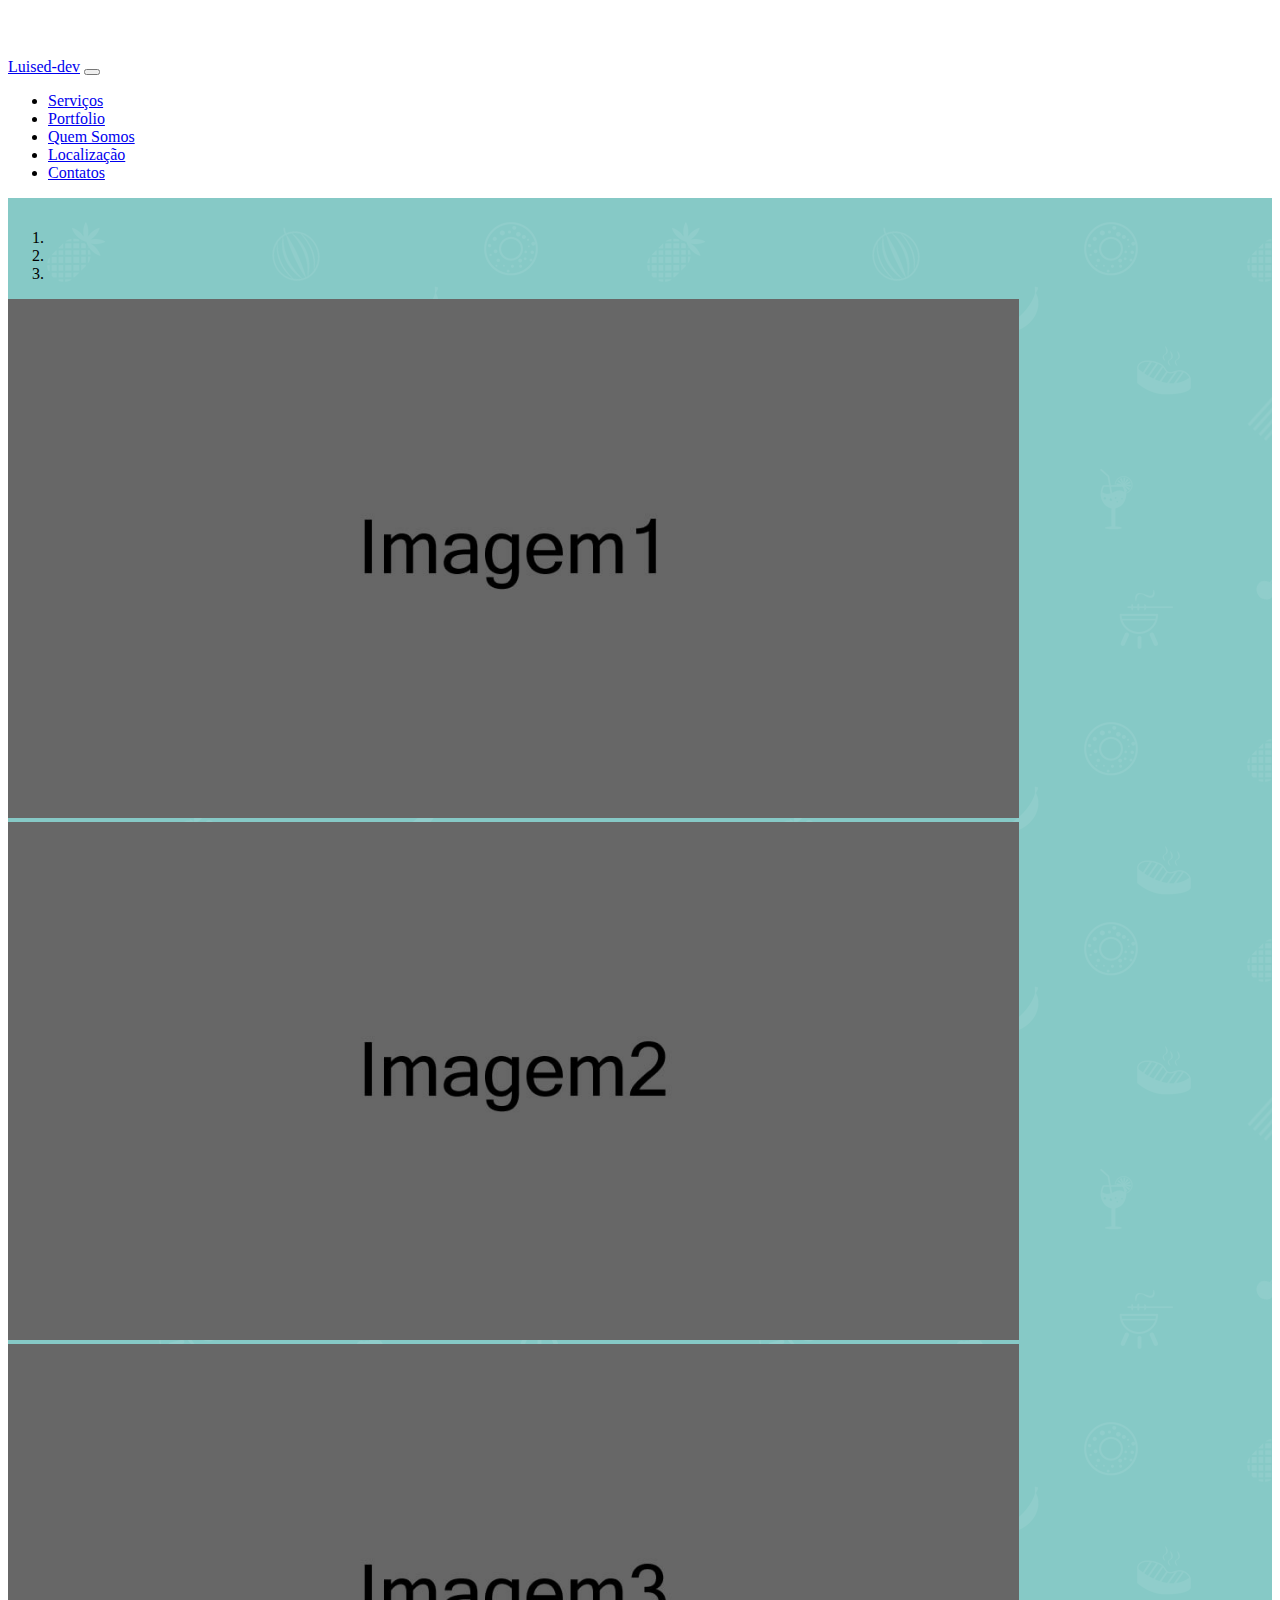
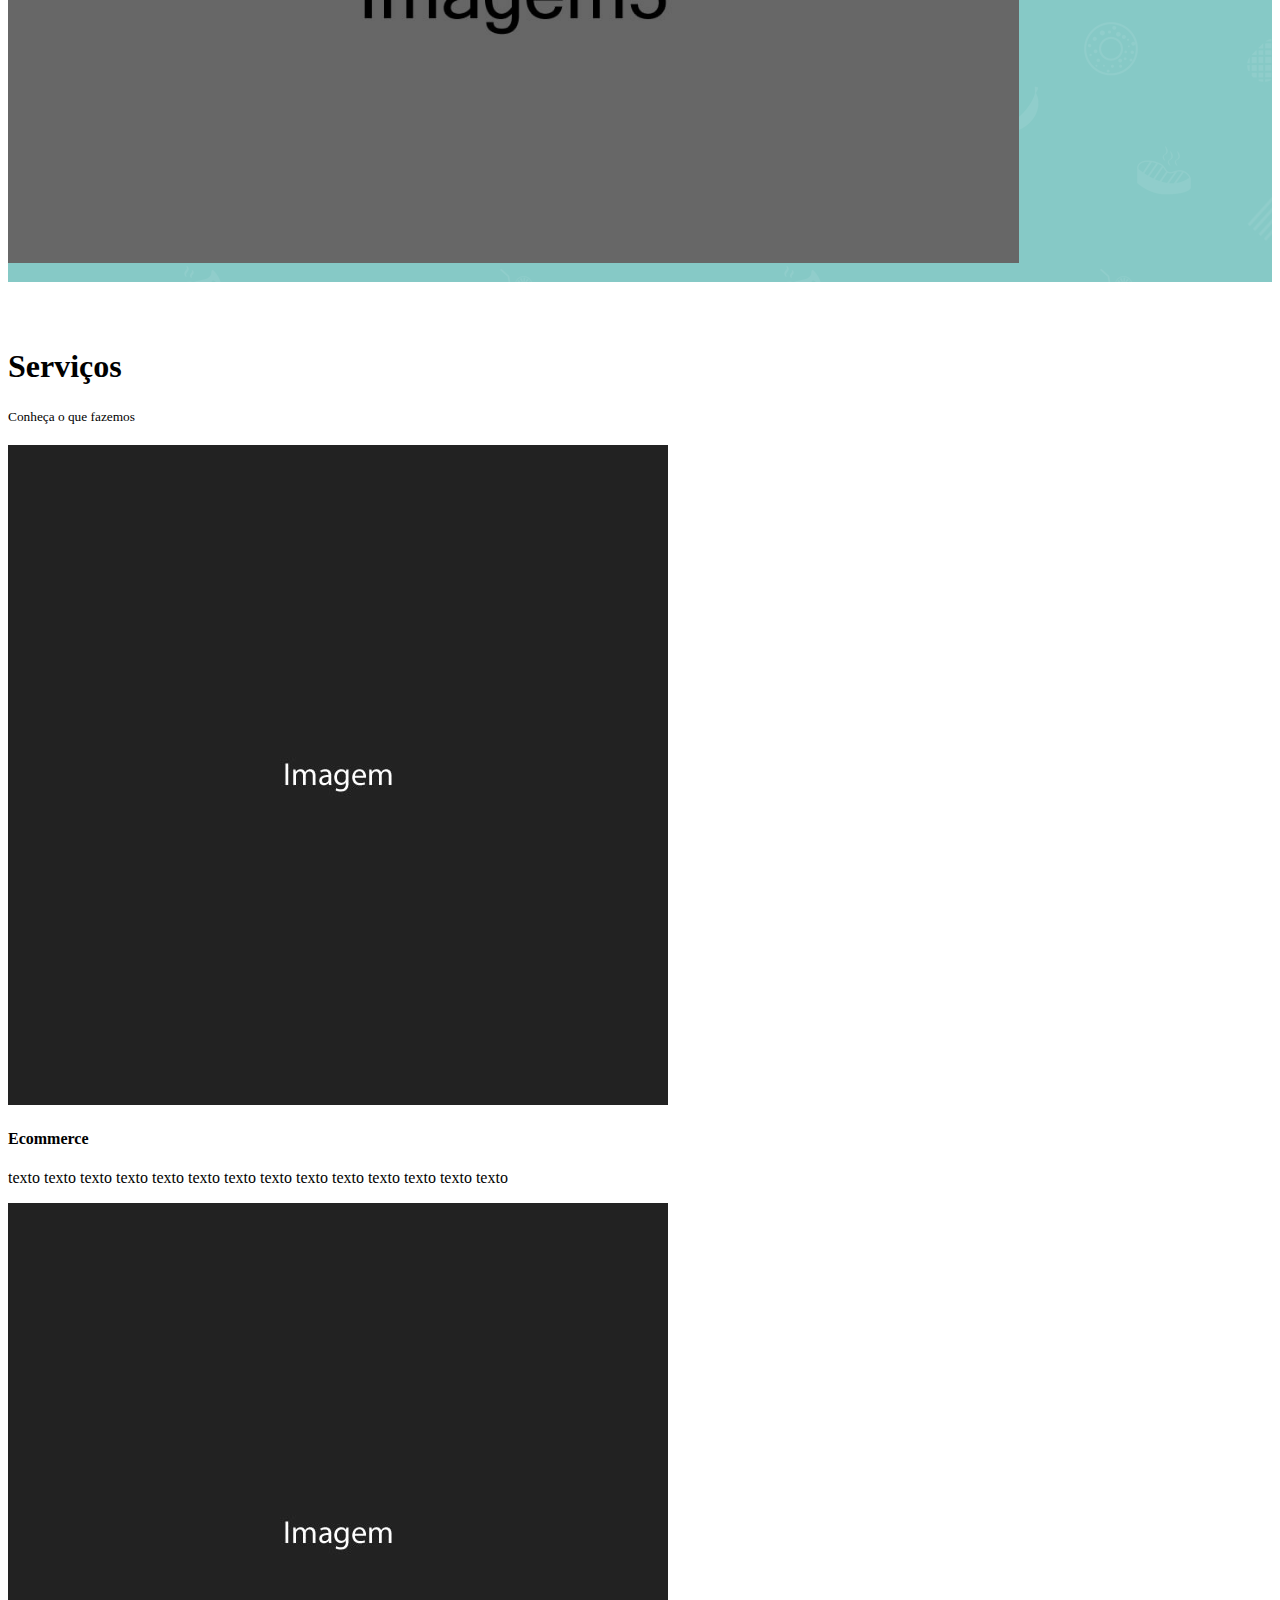
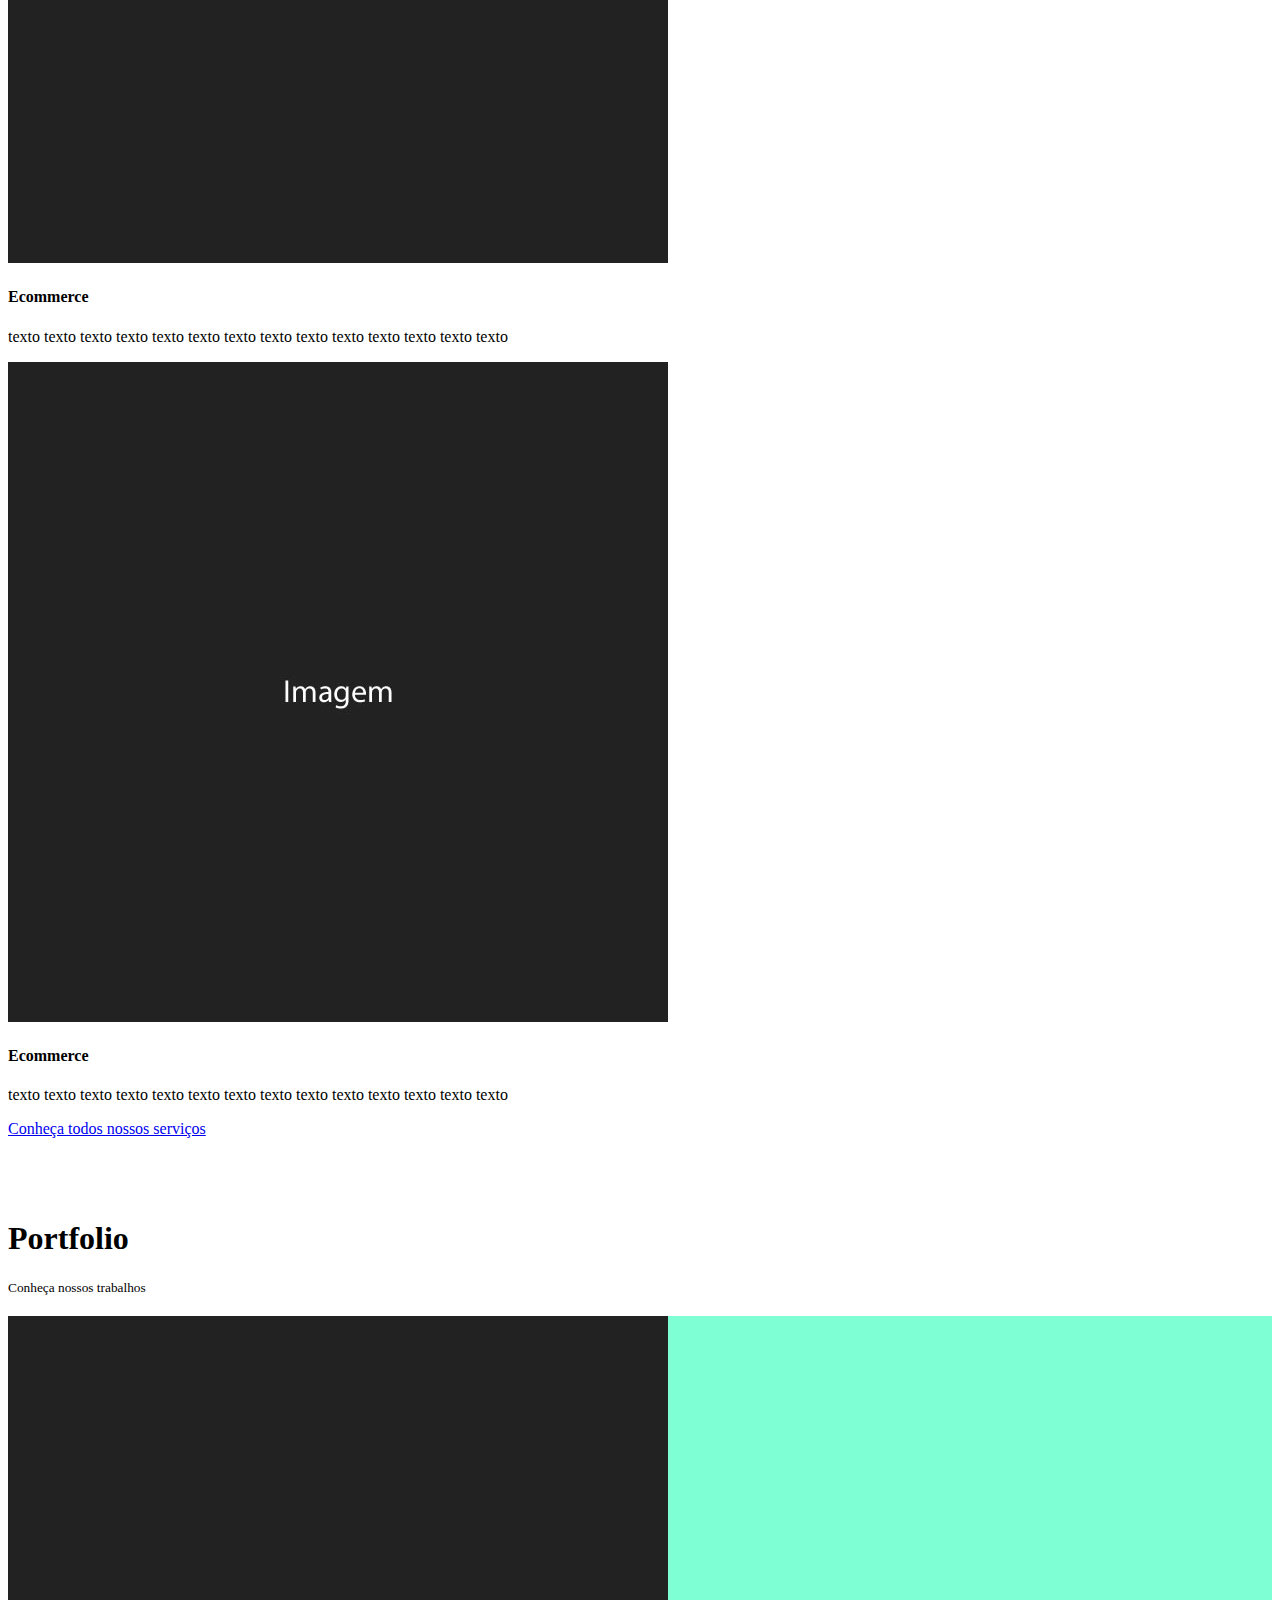
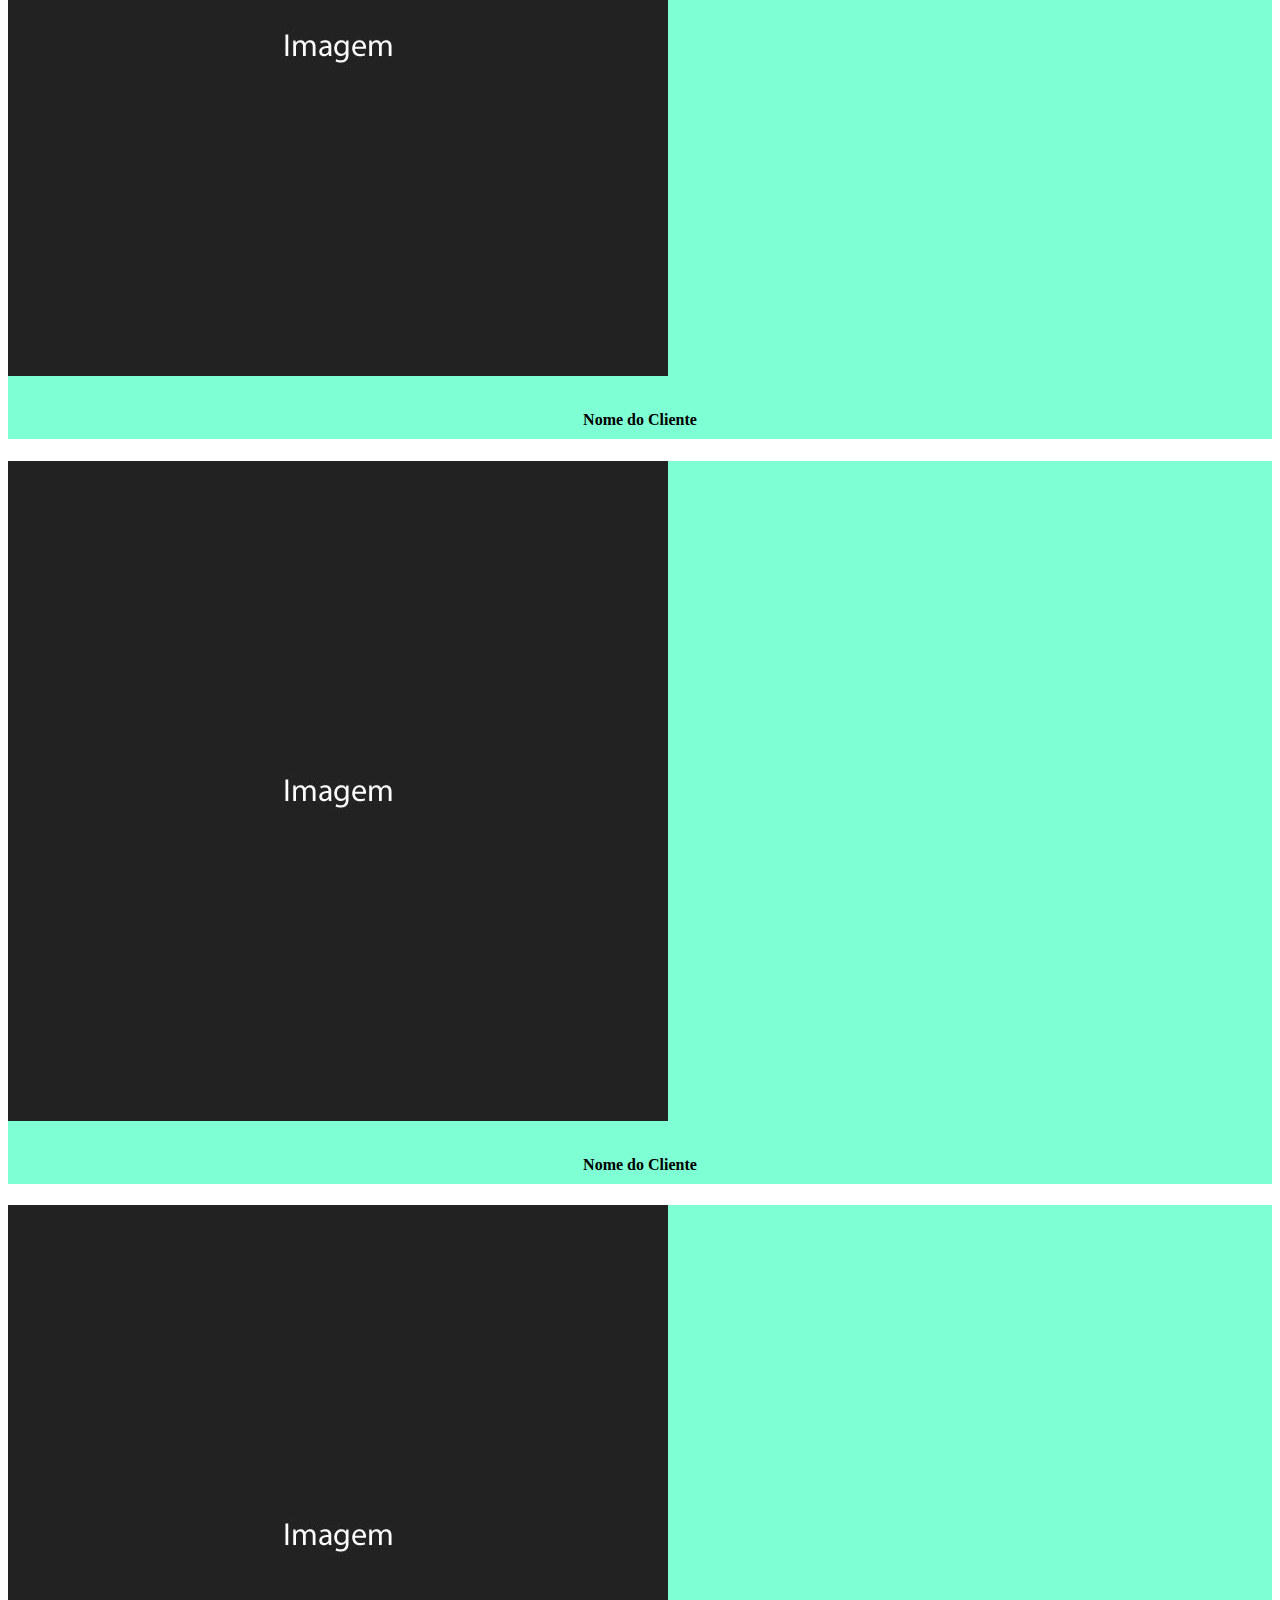
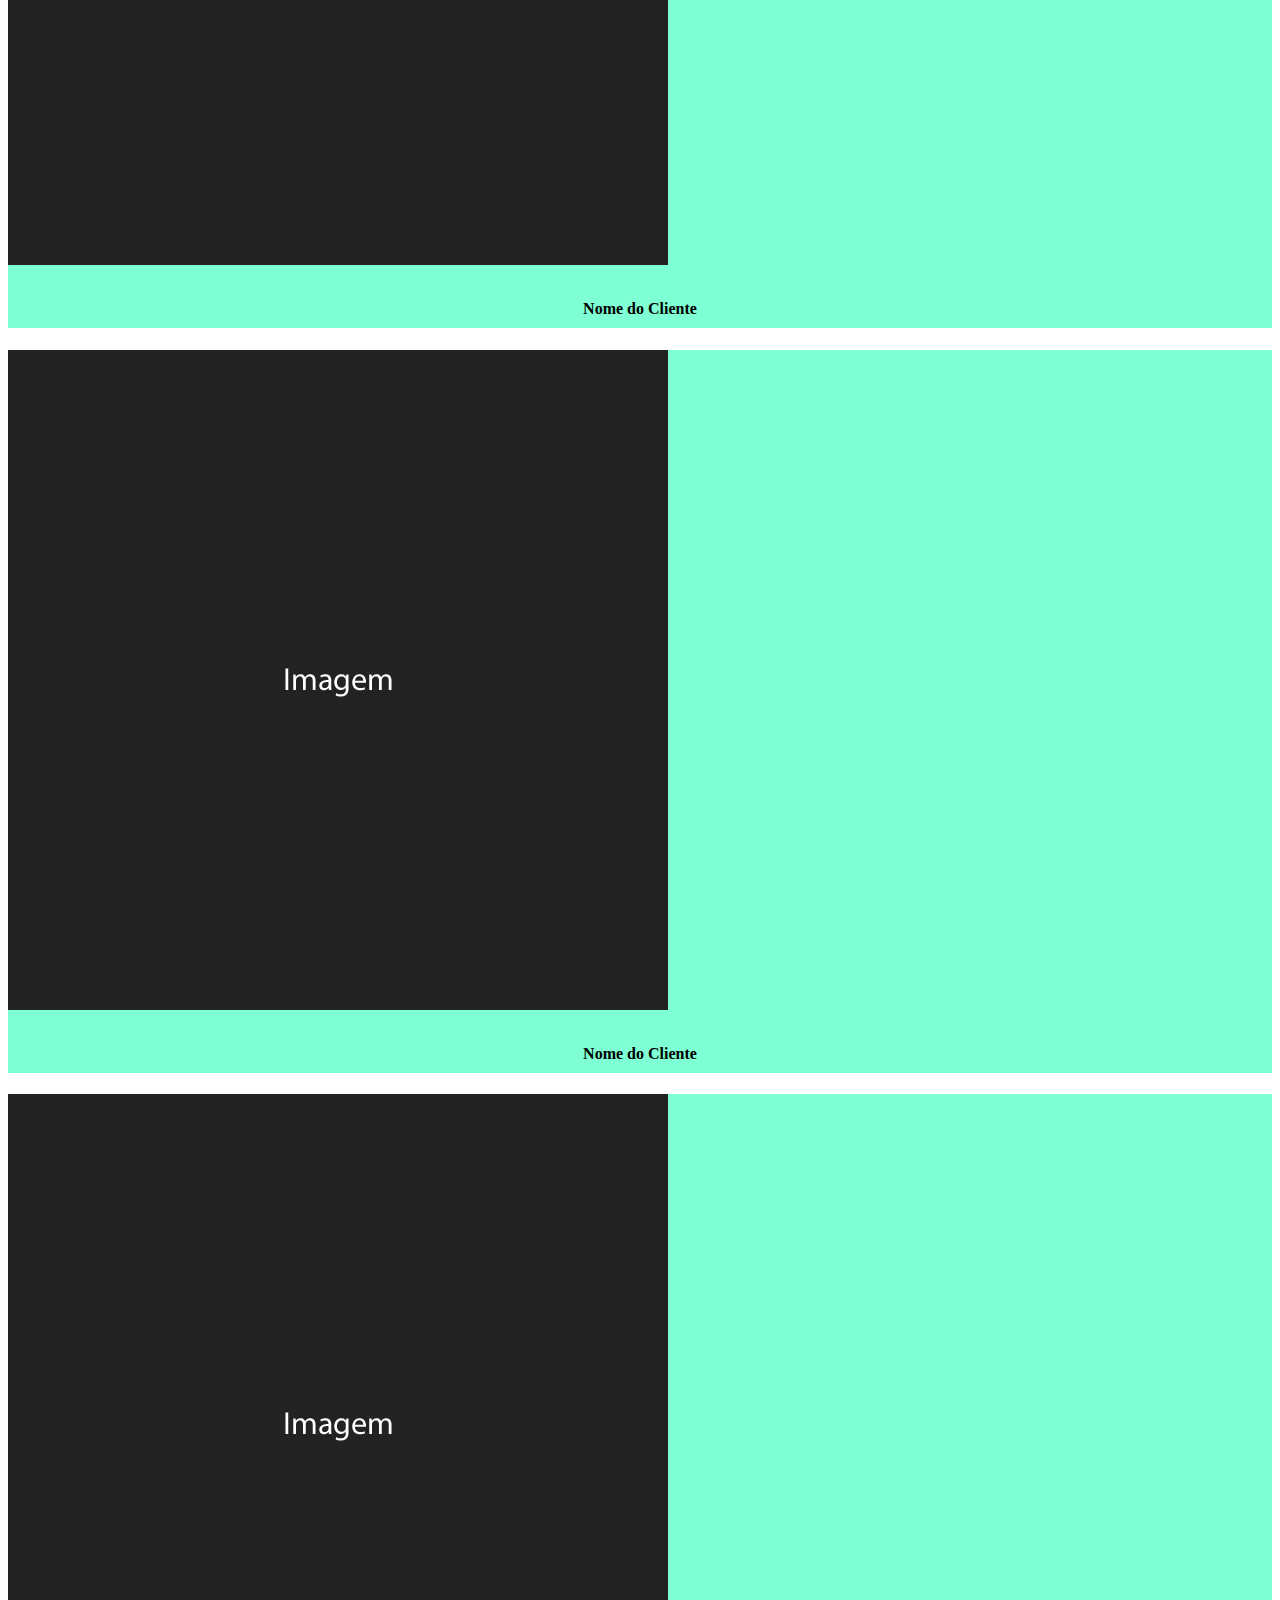
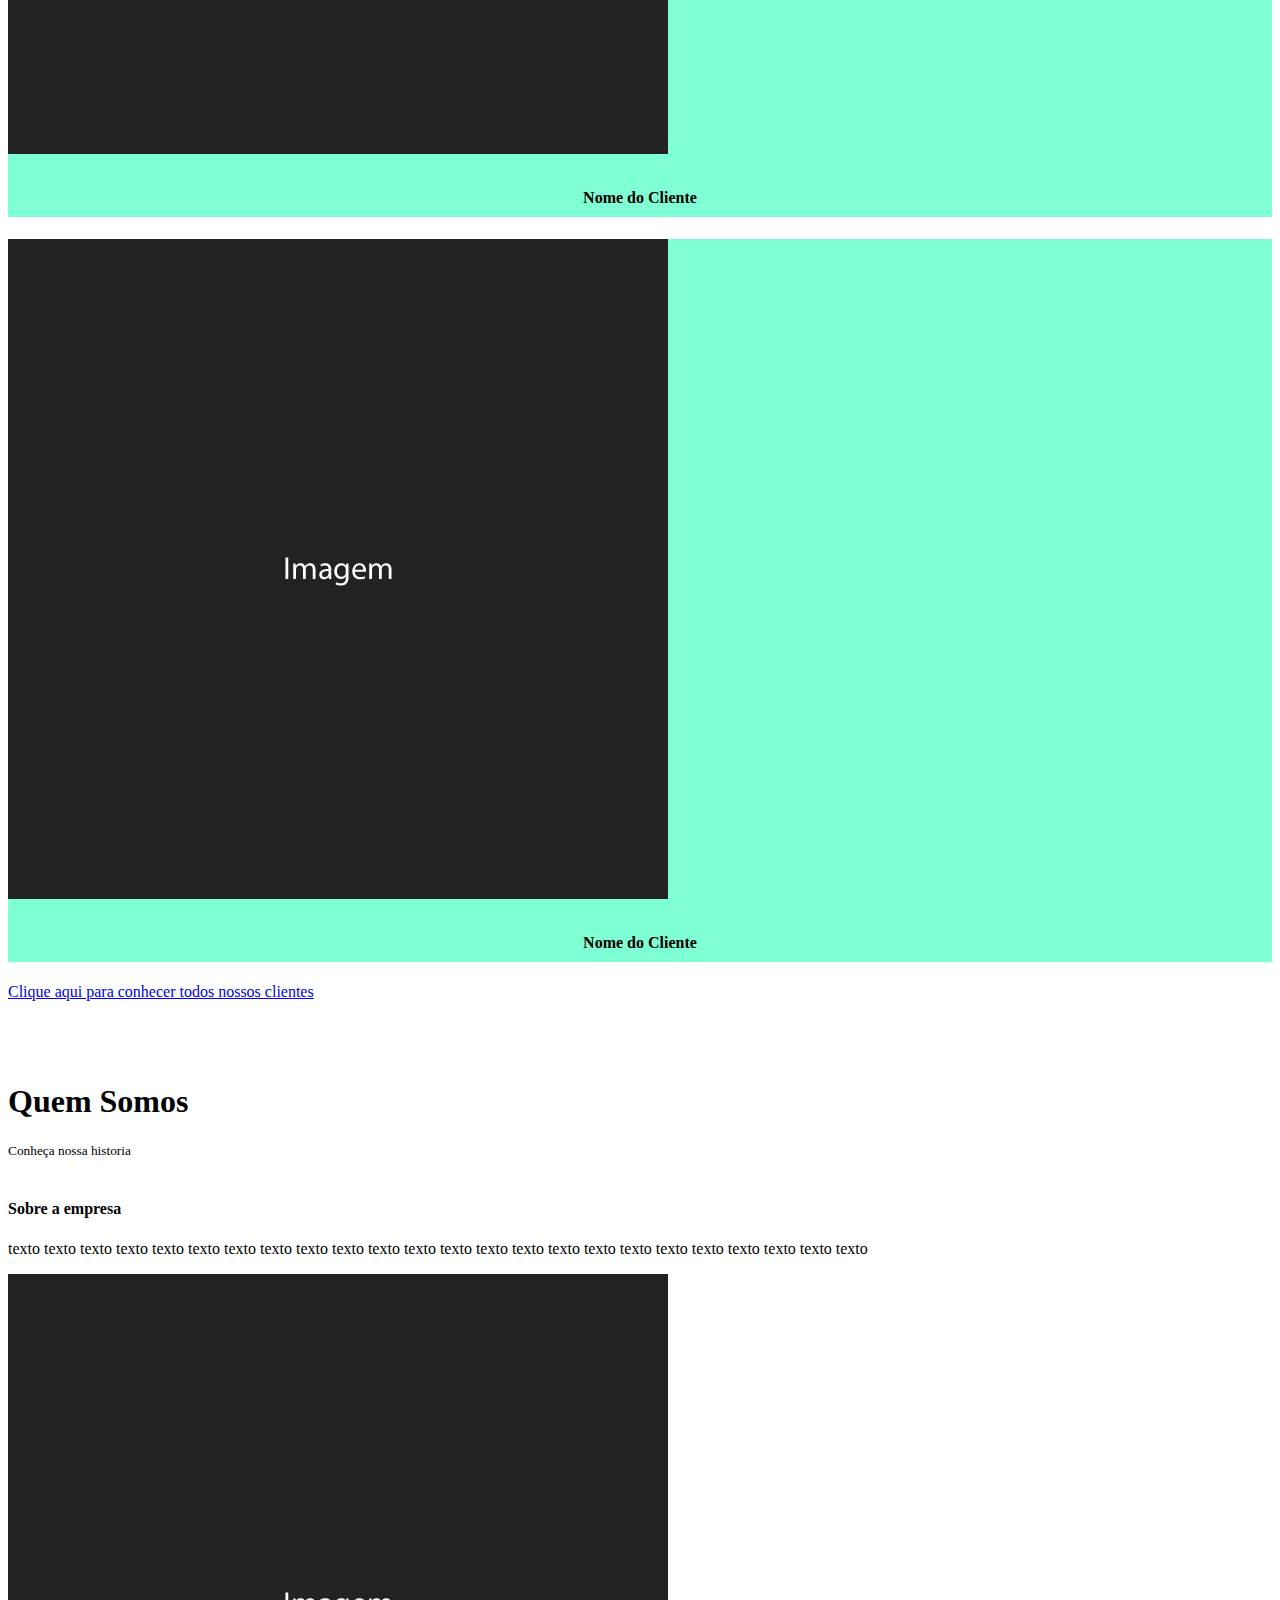
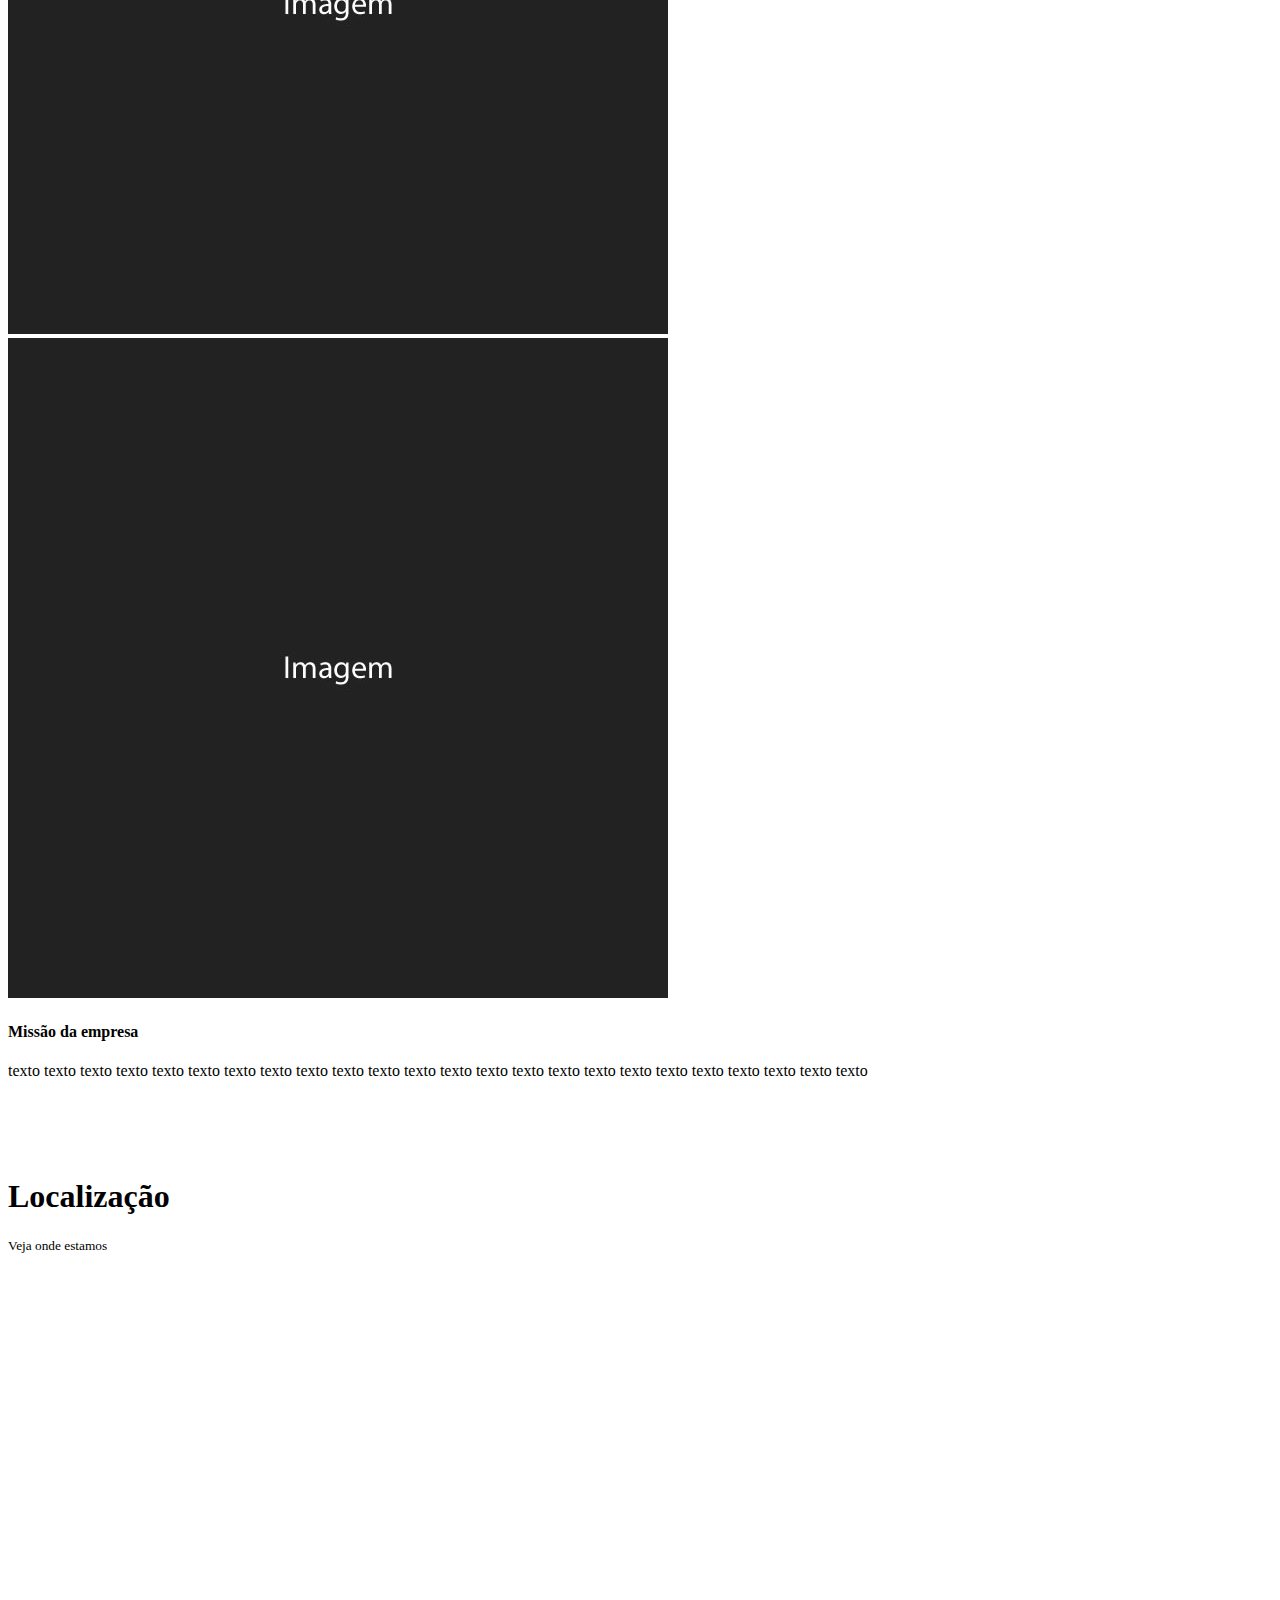
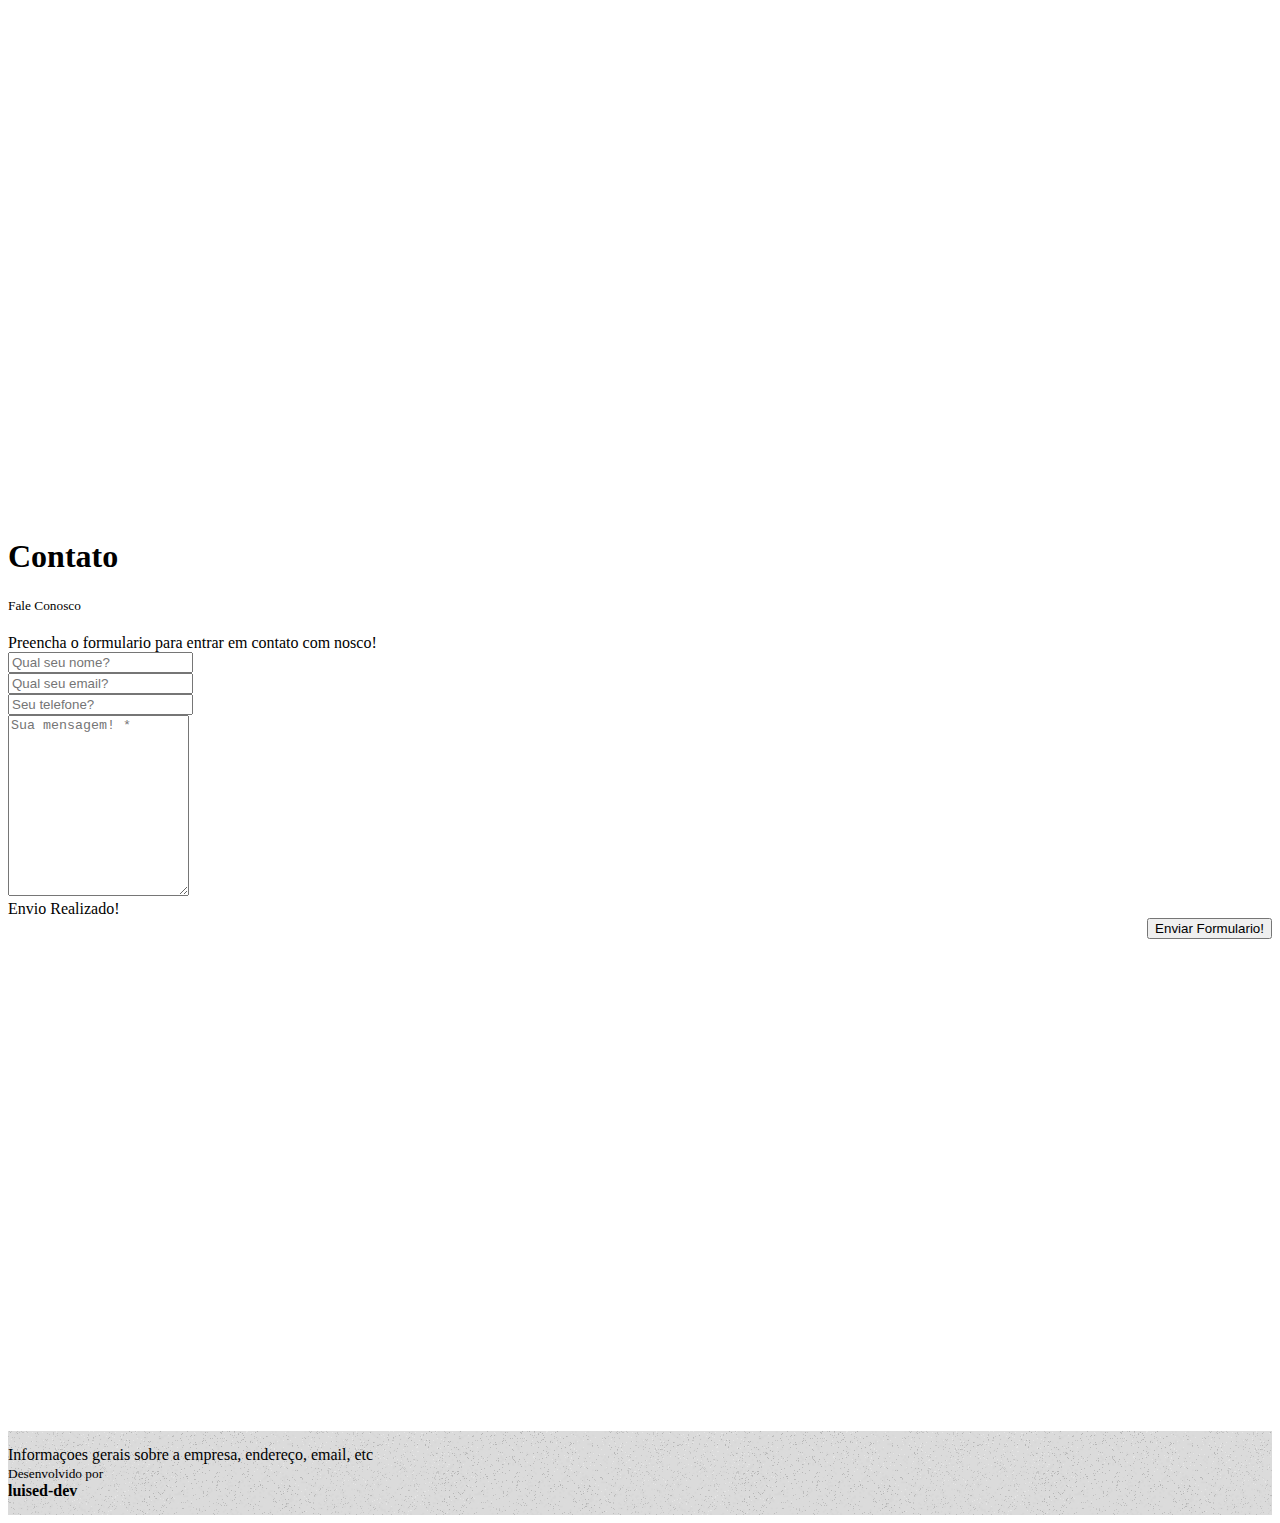
<file: index.html>
<!doctype html>
<html lang="pt-br">
  <head>
    <meta charset="utf-8">
    <meta name="viewport" content="width=device-width, initial-scale=1, shrink-to-fit=no">

    <link rel="stylesheet" href="https://stackpath.bootstrapcdn.com/bootstrap/4.5.0/css/bootstrap.min.css" integrity="sha384-9aIt2nRpC12Uk9gS9baDl411NQApFmC26EwAOH8WgZl5MYYxFfc+NcPb1dKGj7Sk" crossorigin="anonymous">
    <link rel="stylesheet" href="src/estilo.css">

    <title>Template Bootstrap</title>
  </head>
  <body id="page-top" data-spy="scroll" data-target=".menu-navegacao" data-offset="80">
    <!-- Menu -->
    <nav class="navbar navbar-expand-lg navbar-light bg-light fixed-top">
        <a class="navbar-brand" href="#page-top">Luised-dev</a>
        <button class="navbar-toggler" type="button" data-toggle="collapse" data-target="#menu-navegacao">
          <span class="navbar-toggler-icon"></span>
        </button>
      
        <div class="collapse navbar-collapse menu-navegacao" id="menu-navegacao">
          <ul class="navbar-nav ml-auto">
            <li class="nav-item">
              <a class="nav-link" href="#servicos">Serviços</a>
            </li>
            <li class="nav-item">
              <a class="nav-link" href="#portfolio">Portfolio</a>
            </li>
            <li class="nav-item">
                <a class="nav-link" href="#quemsomos">Quem Somos</a>
              </li>
              <li class="nav-item">
                <a class="nav-link" href="#localizacao">Localização</a>
              </li>
              <li class="nav-item">
                <a class="nav-link" href="#contatos">Contatos</a>
              </li>
          </ul>
        </div>
      </nav>
    <!-- /Menu -->

    <!-- Carousel -->

    <div class="divslider">
        <div id="carouselExampleIndicators" class="carousel slide" data-ride="carousel" data-interval="3000">
            <ol class="carousel-indicators">
                <li data-target="#carouselExampleIndicators" data-slide-to="0" class="active"></li>
                <li data-target="#carouselExampleIndicators" data-slide-to="1"></li>
                <li data-target="#carouselExampleIndicators" data-slide-to="2"></li>
              </ol>
            <div class="carousel-inner">
              <div class="carousel-item active">
                <img class="d-block" src="imgs/slider/slider1.jpg" alt="First slide" style="width: 80%; margin: auto;">
              </div>
              <div class="carousel-item">
                <img class="d-block" src="imgs/slider/slider2.jpg" alt="Second slide" style="width: 80%; margin: auto;">
              </div>
              <div class="carousel-item">
                <img class="d-block" src="imgs/slider/slider3.jpg" alt="Third slide" style="width: 80%; margin: auto;">
              </div>
            </div>
            <a class="carousel-control-prev" href="#carouselExampleIndicators" role="button" data-slide="prev">
                <span class="carousel-control-prev-icon" aria-hidden="true"></span>
              </a>
              <a class="carousel-control-next" href="#carouselExampleIndicators" role="button" data-slide="next">
                <span class="carousel-control-next-icon" aria-hidden="true"></span>
              </a>
          </div>
    </div>
    
    <!-- /Carousel -->

    <section id="servicos">
      <div class="container">
        <div class="row">
          <div class="col-xs-12">
            <div class="page-header header-padding"><h1>Serviços</h1><small>Conheça o que fazemos</small></div>
          </div>
        </div>

        <div class="row">
          <div class="col-sm-4 col-md-4 col-lg-4 text-center">
            <div><img src="imgs/foto.jpg" class="img-fluid rounded"></div>
            <h4>Ecommerce</h4>
            <p>texto texto texto texto texto texto texto texto texto texto texto texto texto texto </p>
          </div>
          <div class="col-sm-4 col-md-4 col-lg-4 text-center">
            <div><img src="imgs/foto.jpg" class="img-fluid rounded"></div>
            <h4>Ecommerce</h4>
            <p>texto texto texto texto texto texto texto texto texto texto texto texto texto texto </p>
          </div>
          <div class="col-sm-4 col-md-4 col-lg-4 text-center">
            <div><img src="imgs/foto.jpg" class="img-fluid rounded"></div>
            <h4>Ecommerce</h4>
            <p>texto texto texto texto texto texto texto texto texto texto texto texto texto texto </p>
          </div>
      </div>

      <div class="row">
        <div class="col-xs-12" style="margin: auto;">
          <a type="button" href="servicos.html" class="btn btn-primary btn-lg">Conheça todos nossos serviços</a>
        </div>
      </div>

      </div>
    </section>


    <section id="portfolio">
      <div class="container">
        <div class="row">
          <div class="col-xs-12">
            <div class="page-header header-padding"><h1>Portfolio</h1><small>Conheça nossos trabalhos</small></div>
          </div>
        </div>

        <div class="row row-portfolio">
          <div class="col-sm-4 col-md-4 col-lg-4">
            <div class="portfolio-item">
              <div><img src="imgs/foto.jpg" class="img-fluid"></div>
              <h4>Nome do Cliente</h4>
            </div>
          </div>
          <div class="col-sm-4 col-md-4 col-lg-4">
            <div class="portfolio-item">
              <div><img src="imgs/foto.jpg" class="img-fluid"></div>
              <h4>Nome do Cliente</h4>
            </div>
          </div>
          <div class="col-sm-4 col-md-4 col-lg-4">
            <div class="portfolio-item">
              <div><img src="imgs/foto.jpg" class="img-fluid"></div>
              <h4>Nome do Cliente</h4>
            </div>
          </div>
        </div>

        <div class="row row-portfolio">
          <div class="col-sm-4 col-md-4 col-lg-4">
            <div class="portfolio-item">
              <div><img src="imgs/foto.jpg" class="img-fluid"></div>
              <h4>Nome do Cliente</h4>
            </div>
          </div>
          <div class="col-sm-4 col-md-4 col-lg-4">
            <div class="portfolio-item">
              <div><img src="imgs/foto.jpg" class="img-fluid"></div>
              <h4>Nome do Cliente</h4>
            </div>
          </div>
          <div class="col-sm-4 col-md-4 col-lg-4">
            <div class="portfolio-item">
              <div><img src="imgs/foto.jpg" class="img-fluid"></div>
              <h4>Nome do Cliente</h4>
            </div>
          </div>
        </div>

        <div class="row">
          <div class="col-xs-12" style="margin: auto">
            <a href="portfolio.html" class="btn btn-primary btn-lg">Clique aqui para conhecer todos nossos clientes</a>
          </div>
        </div>

      </div>
    </section>


    <section id="quemsomos">
      <div class="container">
        <div class="row">
          <div class="col-xs-12">
            <div class="page-header header-padding"><h1>Quem Somos</h1><small>Conheça nossa historia</small></div>
          </div>
        </div>

        <div class="row">
          <div class="col-md-6">
            <div class="row">
              <div class="col-md-8 text-right">
                <h4>Sobre a empresa</h4>
                <p>texto texto texto texto texto texto texto texto texto texto texto texto texto texto texto texto texto texto texto texto texto texto texto texto </p>
              </div>
              <div class="col-md-4">
                <img src="imgs/foto.jpg" class="img-fluid rounded">
              </div>
            </div>
            
          </div>
          <div class="col-md-6">
            <div class="row">
              <div class="col-md-4">
                <img src="imgs/foto.jpg" class="img-fluid rounded">
              </div>
              <div class="col-md-8 text-left">
                <h4>Missão da empresa</h4>
                <p>texto texto texto texto texto texto texto texto texto texto texto texto texto texto texto texto texto texto texto texto texto texto texto texto </p>
              </div>
          </div>
        </div>

      </div>
    </section>


    <section id="localizacao">
      <div class="container">
        <div class="row">
          <div class="col-xs-12">
            <div class="page-header header-padding"><h1>Localização</h1><small>Veja onde estamos</small></div>
          </div>
        </div>

        <div class="row">
          <div class="col-md-12">
            <iframe src="https://www.google.com/maps/embed?pb=!1m18!1m12!1m3!1d3679.0082517876485!2d-47.43713868485638!3d-22.765075038553388!2m3!1f0!2f0!3f0!3m2!1i1024!2i768!4f13.1!3m3!1m2!1s0x94c89decb20a8c27%3A0x33ae23013cd73e92!2sSanta%20Barbara%20do%20Oeste%20-%20SP!5e0!3m2!1spt-BR!2sbr!4v1589410464983!5m2!1spt-BR!2sbr" width="100%" height="600" frameborder="0" style="border:0;" allowfullscreen="" aria-hidden="false" tabindex="0"></iframe>
          </div>
        </div>

      </div>
    </section>

    <section id="contatos">
      <div class="container">
        <div class="row">
          <div class="col-xs-12">
            <div class="page-header header-padding"><h1>Contato</h1><small>Fale Conosco</small></div>
          </div>
        </div>

        <div class="row contato aviso">
          <div class="col-md-12">
            <div class="alert alert-success">Preencha o formulario para entrar em contato com nosco!</div>
          </div>
        </div>

        <div class="row">
          <div class="col-md-12">
            <form name="frmContato" id="frmContato">
              <div class="row">
                <div class="col-md-6">
                  
                  <div class="form-group input-group-lg">
                    <input type="text" class="form-control" placeholder="Qual seu nome?" required>
                  </div>

                  <div class="form-group input-group-lg">
                    <input type="text" class="form-control" placeholder="Qual seu email?" required>
                  </div>

                  <div class="form-group input-group-lg">
                    <input type="tel" class="form-control" placeholder="Seu telefone?">
                  </div>

                </div>
                <div class="col-md-6">
                  <div class="form-group input-group-lg">
                    <textarea class="form-control" style="height: 175px;" placeholder="Sua mensagem! *" required></textarea>
                  </div>
                </div>
              </div>

              <div class="row">
                <div class="col-sm-6 text-rigth">
                  <div class="alert alert-success">Envio Realizado!</div>
                </div>
                <div class="col-sm-6 text-rigth">
                  <button type="submit" class="btn btn-success btn-lg btn-right" >Enviar Formulario!</button>
                </div>
              </div>

            </form>
          </div>
        </div>

      </div>
    </section>

    <footer>
        <div class="container">
          <div class="row">
            <div class="col-sm-10">
              Informaçoes gerais sobre a empresa, endereço, email, etc
            </div>
            <div class="col-sm-2 text-right">
              <small>Desenvolvido por</small><br>
              <strong>luised-dev</strong>
            </div>
          </div>
        </div>
    </footer>

    <script src="https://code.jquery.com/jquery-3.5.1.slim.min.js" integrity="sha384-DfXdz2htPH0lsSSs5nCTpuj/zy4C+OGpamoFVy38MVBnE+IbbVYUew+OrCXaRkfj" crossorigin="anonymous"></script>
    <script src="https://cdn.jsdelivr.net/npm/popper.js@1.16.0/dist/umd/popper.min.js" integrity="sha384-Q6E9RHvbIyZFJoft+2mJbHaEWldlvI9IOYy5n3zV9zzTtmI3UksdQRVvoxMfooAo" crossorigin="anonymous"></script>
    <script src="https://stackpath.bootstrapcdn.com/bootstrap/4.5.0/js/bootstrap.min.js" integrity="sha384-OgVRvuATP1z7JjHLkuOU7Xw704+h835Lr+6QL9UvYjZE3Ipu6Tp75j7Bh/kR0JKI" crossorigin="anonymous"></script>

  </body>
</html>
</file>
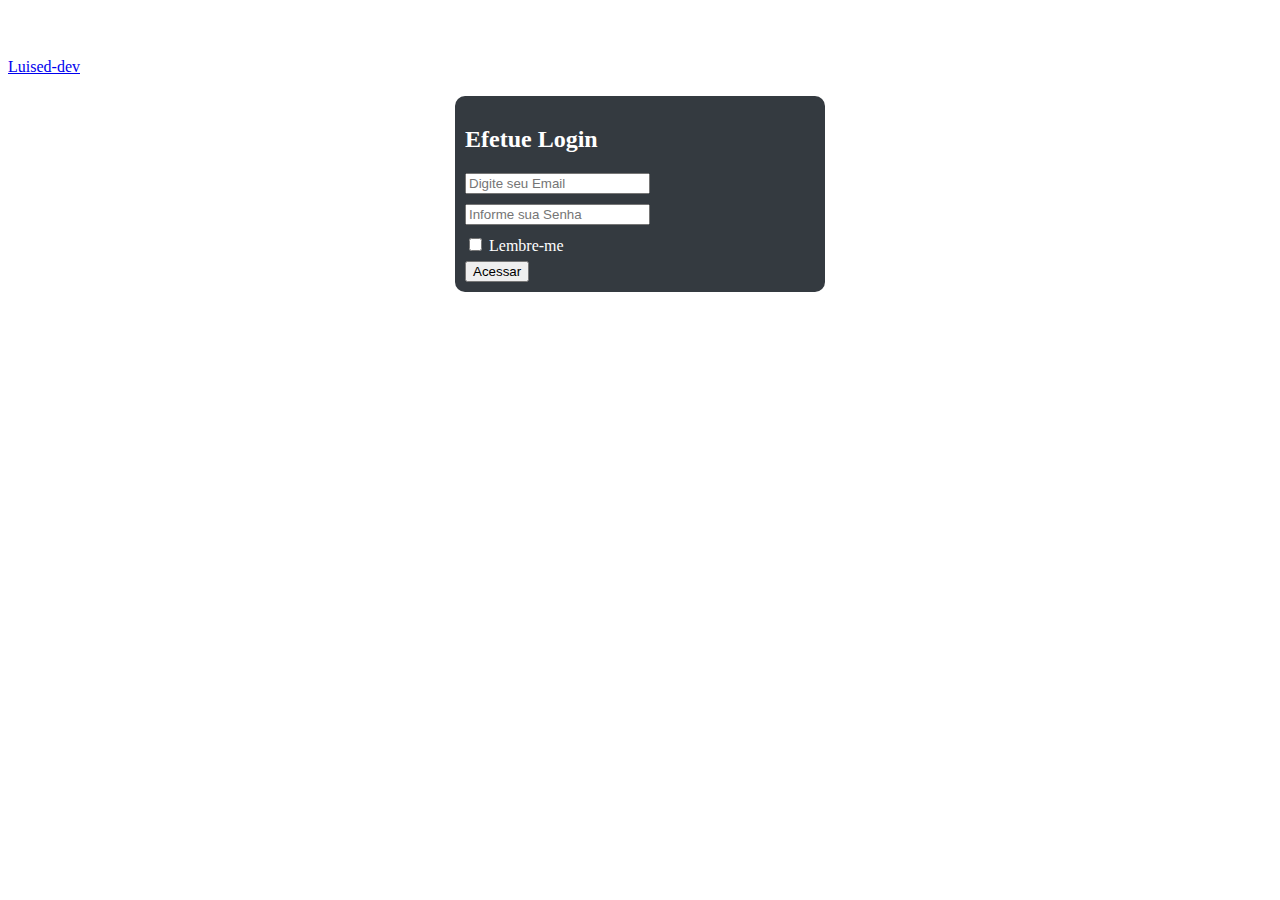
<file: login.html>
<!doctype html>
<html lang="pt-br">
  <head>
    <meta charset="utf-8">
    <meta name="viewport" content="width=device-width, initial-scale=1, shrink-to-fit=no">

    <link rel="stylesheet" href="https://stackpath.bootstrapcdn.com/bootstrap/4.5.0/css/bootstrap.min.css" integrity="sha384-9aIt2nRpC12Uk9gS9baDl411NQApFmC26EwAOH8WgZl5MYYxFfc+NcPb1dKGj7Sk" crossorigin="anonymous">
    <link rel="stylesheet" href="src/estilo.css">

    <title>Template Bootstrap</title>
  </head>
  <body id="page-top" data-spy="scroll" data-target=".menu-navegacao" data-offset="80">
    <!-- Menu -->
    <nav class="navbar fixed-top navbar-expand-lg navbar-dark bg-dark">
        <a class="navbar-brand" href="#page-top">Luised-dev</a>
      </nav>
    <!-- /Menu -->
    <div class="container-fluid">
        <div class="row-fluid">
            <div class="col-12">
                <div class="form-login">
                    <h2 class="login">Efetue Login</h2>
                    <form class="input-group-lg">
                        <input type="email" class="form-control" id="inputEmail" placeholder="Digite seu Email" required>
                        <input type="password" class="form-control" id="inputPassword" placeholder="Informe sua Senha" required>

                        <div class="checkbox">
                            <label class="login">
                                <input type="checkbox" value="sim"> Lembre-me
                            </label>
                        </div>
                        <button type="submit" class="btn btn-primary btn-lg btn-block">
                            Acessar
                        </button>

                    </form>
                </div>
            </div>
        </div>
    </div>

    <script src="https://code.jquery.com/jquery-3.5.1.slim.min.js" integrity="sha384-DfXdz2htPH0lsSSs5nCTpuj/zy4C+OGpamoFVy38MVBnE+IbbVYUew+OrCXaRkfj" crossorigin="anonymous"></script>
    <script src="https://cdn.jsdelivr.net/npm/popper.js@1.16.0/dist/umd/popper.min.js" integrity="sha384-Q6E9RHvbIyZFJoft+2mJbHaEWldlvI9IOYy5n3zV9zzTtmI3UksdQRVvoxMfooAo" crossorigin="anonymous"></script>
    <script src="https://stackpath.bootstrapcdn.com/bootstrap/4.5.0/js/bootstrap.min.js" integrity="sha384-OgVRvuATP1z7JjHLkuOU7Xw704+h835Lr+6QL9UvYjZE3Ipu6Tp75j7Bh/kR0JKI" crossorigin="anonymous"></script>

  </body>
</html>
</file>
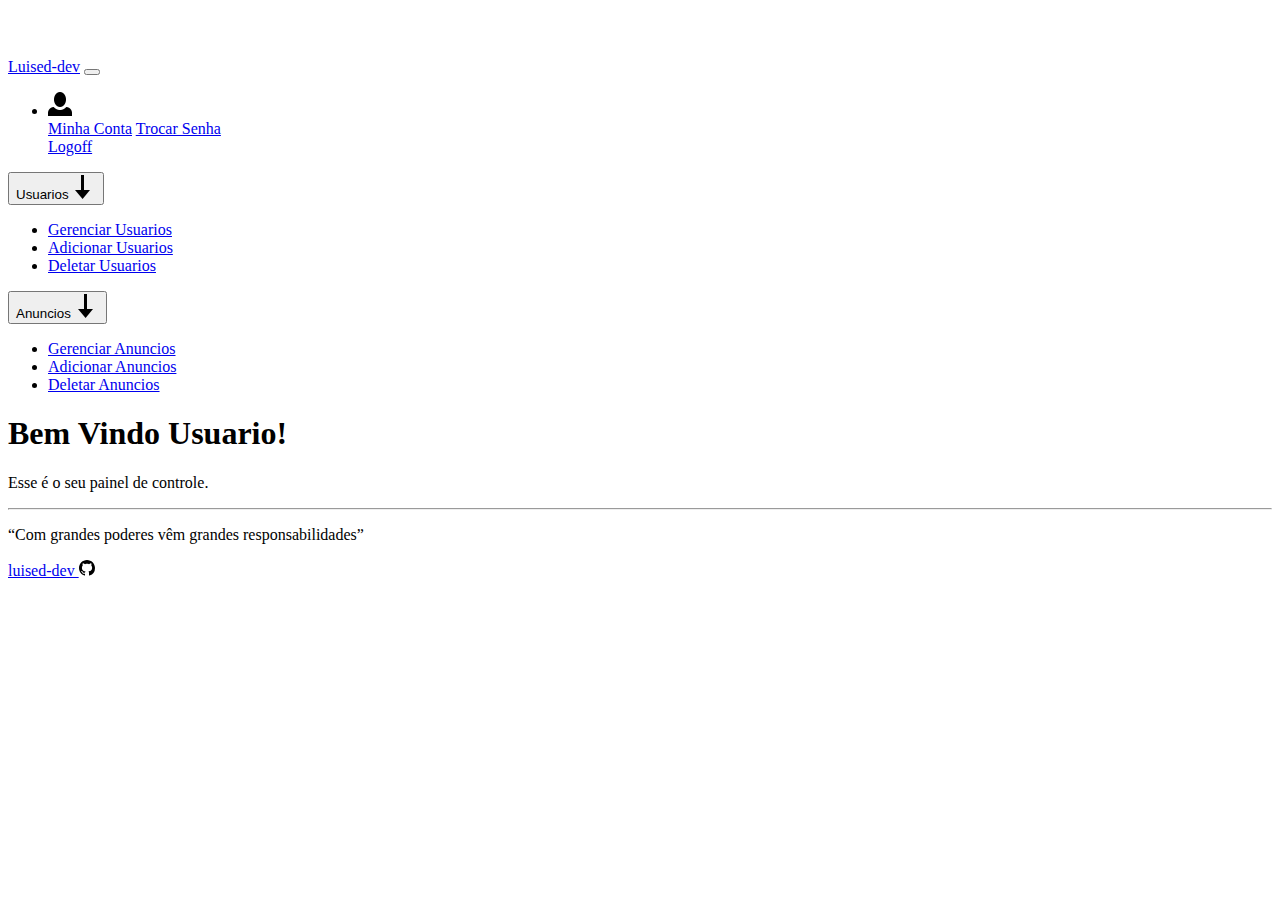
<file: painel.html>
<!doctype html>
<html lang="pt-br">
  <head>
    <meta charset="utf-8">
    <meta name="viewport" content="width=device-width, initial-scale=1, shrink-to-fit=no">

    <link rel="stylesheet" href="https://stackpath.bootstrapcdn.com/bootstrap/4.5.0/css/bootstrap.min.css" integrity="sha384-9aIt2nRpC12Uk9gS9baDl411NQApFmC26EwAOH8WgZl5MYYxFfc+NcPb1dKGj7Sk" crossorigin="anonymous">
    <link rel="stylesheet" href="src/estilo.css">

    <title>Template Bootstrap</title>
  </head>
  <body id="page-top" data-spy="scroll" data-target=".menu-navegacao" data-offset="80">
    <!-- Menu -->

    <nav class="navbar navbar-expand-lg navbar-dark bg-dark fixed-top">
        <a class="navbar-brand" href="#page-top">Luised-dev</a>
        <button class="navbar-toggler" type="button" data-toggle="collapse" data-target="#navbarSupportedContent" aria-controls="navbarSupportedContent" aria-expanded="false" aria-label="Toggle navigation">
          <span class="navbar-toggler-icon"></span>
        </button>
      
        <div class="collapse navbar-collapse" id="navbarSupportedContent">
          <ul class="navbar-nav ml-auto">
            <li class="nav-item dropdown">
              <a class="nav-link dropdown-toggle icon" href="#" id="navbarDropdown" role="button" data-toggle="dropdown" aria-haspopup="true" aria-expanded="false">
                <img src="icon/person-3x.png">
              </a>
              <div class="dropdown-menu" aria-labelledby="navbarDropdown">
                <a class="dropdown-item" href="#">Minha Conta</a>
                <a class="dropdown-item" href="#">Trocar Senha</a>
                <div class="dropdown-divider"></div>
                <a class="dropdown-item" href="index.html">Logoff</a>
              </div>
            </li>
          </ul>
        </div>
      </nav>

      <div class="container">
          <div class="row">
              <div class="col-6 painel">
                <button class="btn btn-secondary btn-lg btn-block" type="button" data-toggle="collapse" data-target="#usuarios" aria-expanded="false" aria-controls="usuarios">
                  Usuarios <img src="icon/arrow-bottom-3x.png">
                </button>
                <br>
                <div class="collapse" id="usuarios">
                  <div class="card card-body">
                    <ul class="list-group">
                      <li class="list-group-item"><a href="#">Gerenciar Usuarios</a></li>
                      <li class="list-group-item"><a href="#">Adicionar Usuarios</a></li>
                      <li class="list-group-item"><a href="#">Deletar Usuarios</a></li>
                    </ul>
                  </div>
                </div>
                <button class="btn btn-secondary btn-lg btn-block" type="button" data-toggle="collapse" data-target="#anuncios" aria-expanded="false" aria-controls="anuncios">
                  Anuncios <img src="icon/arrow-bottom-3x.png">
                </button>
                <div class="collapse" id="anuncios">
                  <div class="card card-body">
                    <ul class="list-group">
                      <li class="list-group-item"><a href="#">Gerenciar Anuncios</a></li>
                      <li class="list-group-item"><a href="#">Adicionar Anuncios</a></li>
                      <li class="list-group-item"><a href="#">Deletar Anuncios</a></li>
                    </ul>
                  </div>
                </div>
              </div>
              <div class="col-6 painel">
                <div class="jumbotron">
                  <h1 class="display-4">Bem Vindo Usuario!</h1>
                  <p class="lead">Esse é o seu painel de controle.</p>
                  <hr class="my-4">
                  <p>“Com grandes poderes vêm grandes responsabilidades”</p>
                  <a class="btn btn-success btn-lg btn-block" href="https://github.com/luised-dev" role="button">luised-dev
                    <svg xmlns="http://www.w3.org/2000/svg" viewBox="0 0 16 16" width="16" height="16"><path fill-rule="evenodd" d="M8 0C3.58 0 0 3.58 0 8c0 3.54 2.29 6.53 5.47 7.59.4.07.55-.17.55-.38 0-.19-.01-.82-.01-1.49-2.01.37-2.53-.49-2.69-.94-.09-.23-.48-.94-.82-1.13-.28-.15-.68-.52-.01-.53.63-.01 1.08.58 1.23.82.72 1.21 1.87.87 2.33.66.07-.52.28-.87.51-1.07-1.78-.2-3.64-.89-3.64-3.95 0-.87.31-1.59.82-2.15-.08-.2-.36-1.02.08-2.12 0 0 .67-.21 2.2.82.64-.18 1.32-.27 2-.27.68 0 1.36.09 2 .27 1.53-1.04 2.2-.82 2.2-.82.44 1.1.16 1.92.08 2.12.51.56.82 1.27.82 2.15 0 3.07-1.87 3.75-3.65 3.95.29.25.54.73.54 1.48 0 1.07-.01 1.93-.01 2.2 0 .21.15.46.55.38A8.013 8.013 0 0016 8c0-4.42-3.58-8-8-8z"></path></svg>
                  </a>
                </div>
                </div>
            </div>
          </div>
      </div>

    <!-- /Menu -->
    <script src="https://code.jquery.com/jquery-3.5.1.slim.min.js" integrity="sha384-DfXdz2htPH0lsSSs5nCTpuj/zy4C+OGpamoFVy38MVBnE+IbbVYUew+OrCXaRkfj" crossorigin="anonymous"></script>
    <script src="https://cdn.jsdelivr.net/npm/popper.js@1.16.0/dist/umd/popper.min.js" integrity="sha384-Q6E9RHvbIyZFJoft+2mJbHaEWldlvI9IOYy5n3zV9zzTtmI3UksdQRVvoxMfooAo" crossorigin="anonymous"></script>
    <script src="https://stackpath.bootstrapcdn.com/bootstrap/4.5.0/js/bootstrap.min.js" integrity="sha384-OgVRvuATP1z7JjHLkuOU7Xw704+h835Lr+6QL9UvYjZE3Ipu6Tp75j7Bh/kR0JKI" crossorigin="anonymous"></script>

  </body>
</html>
</file>
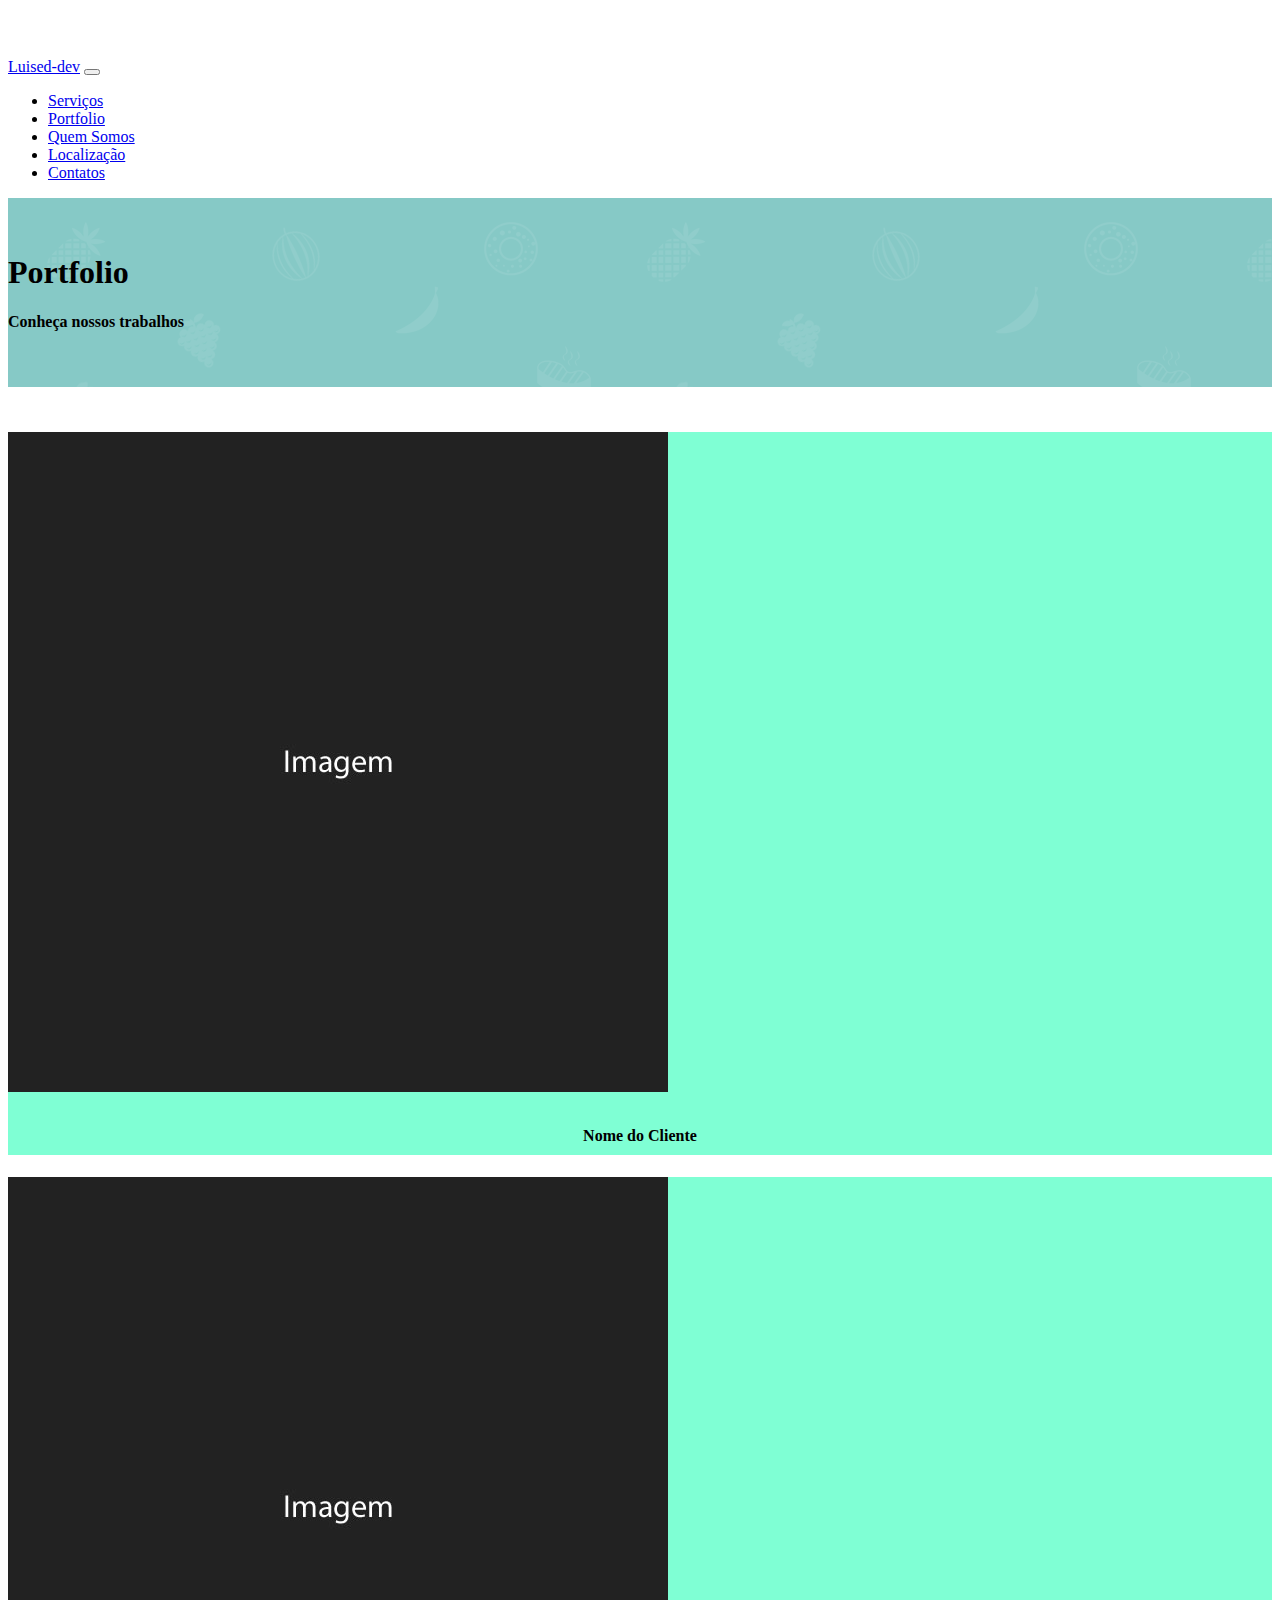
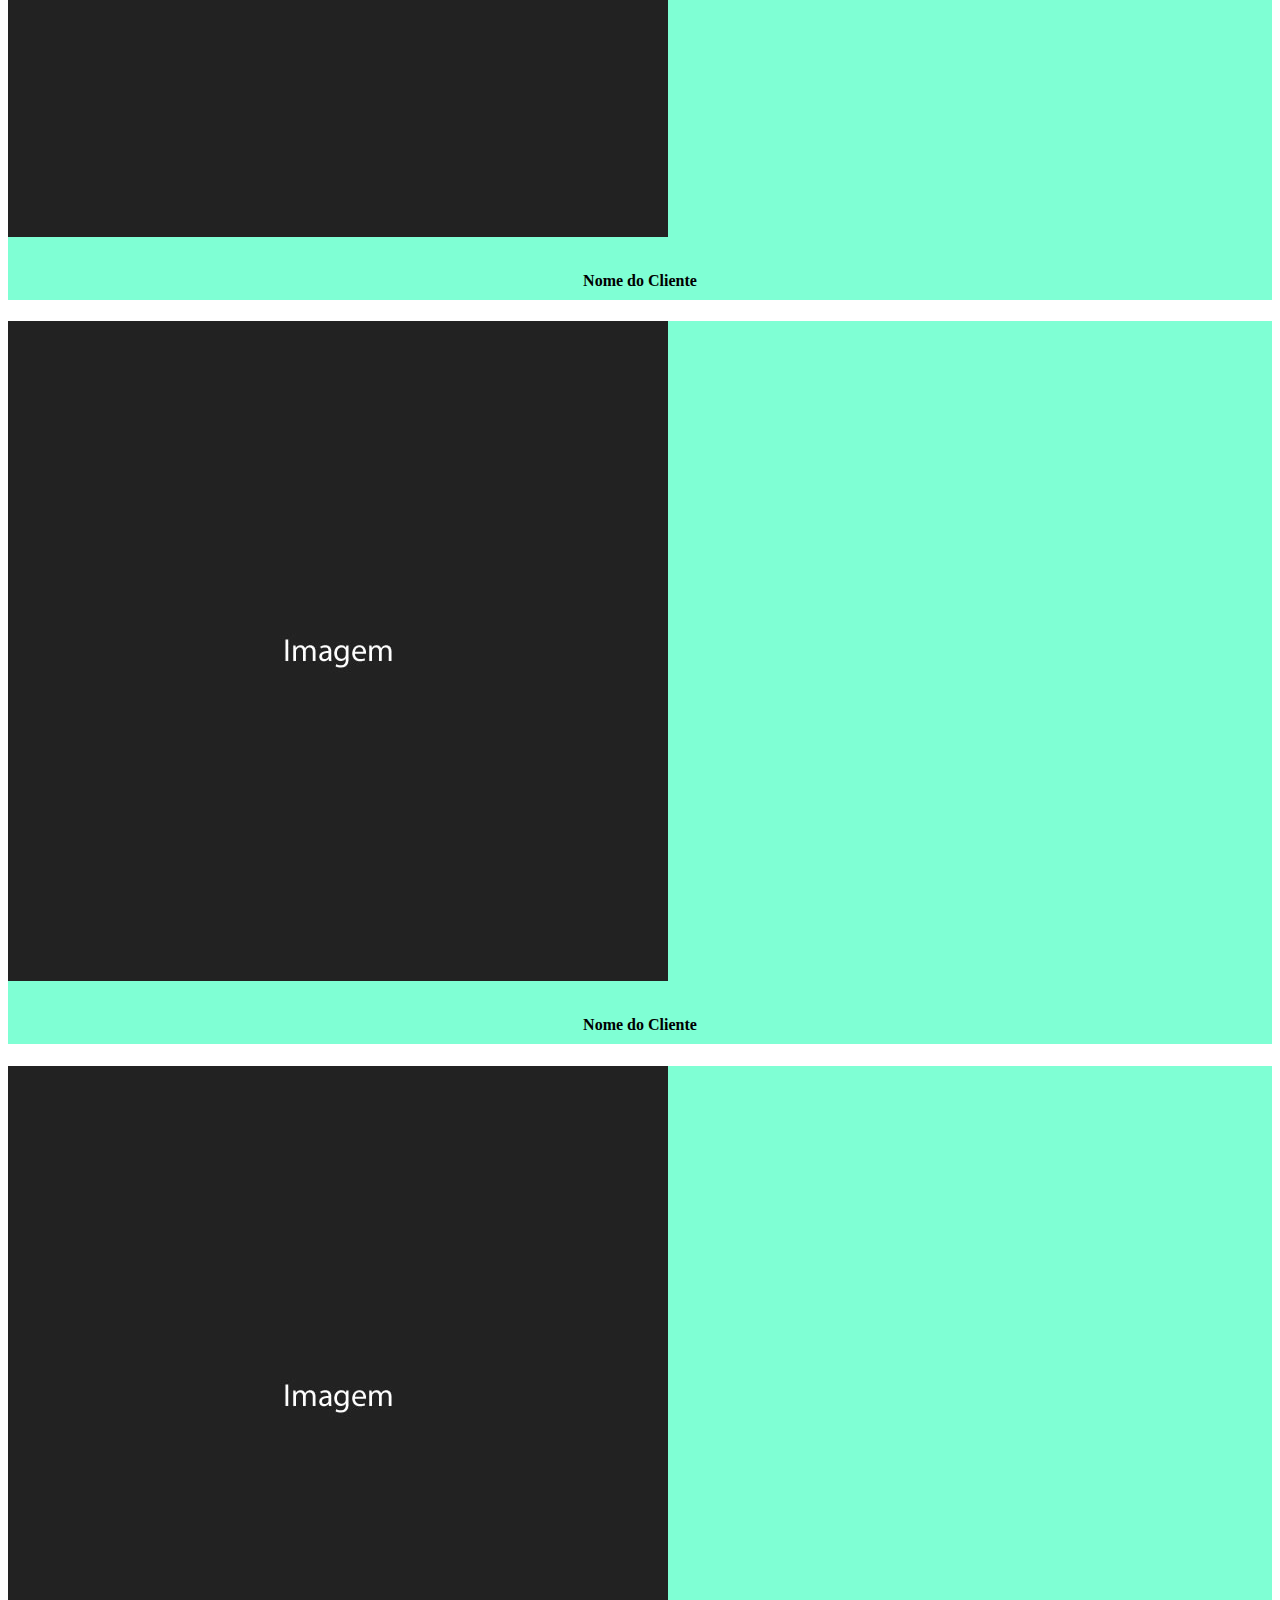
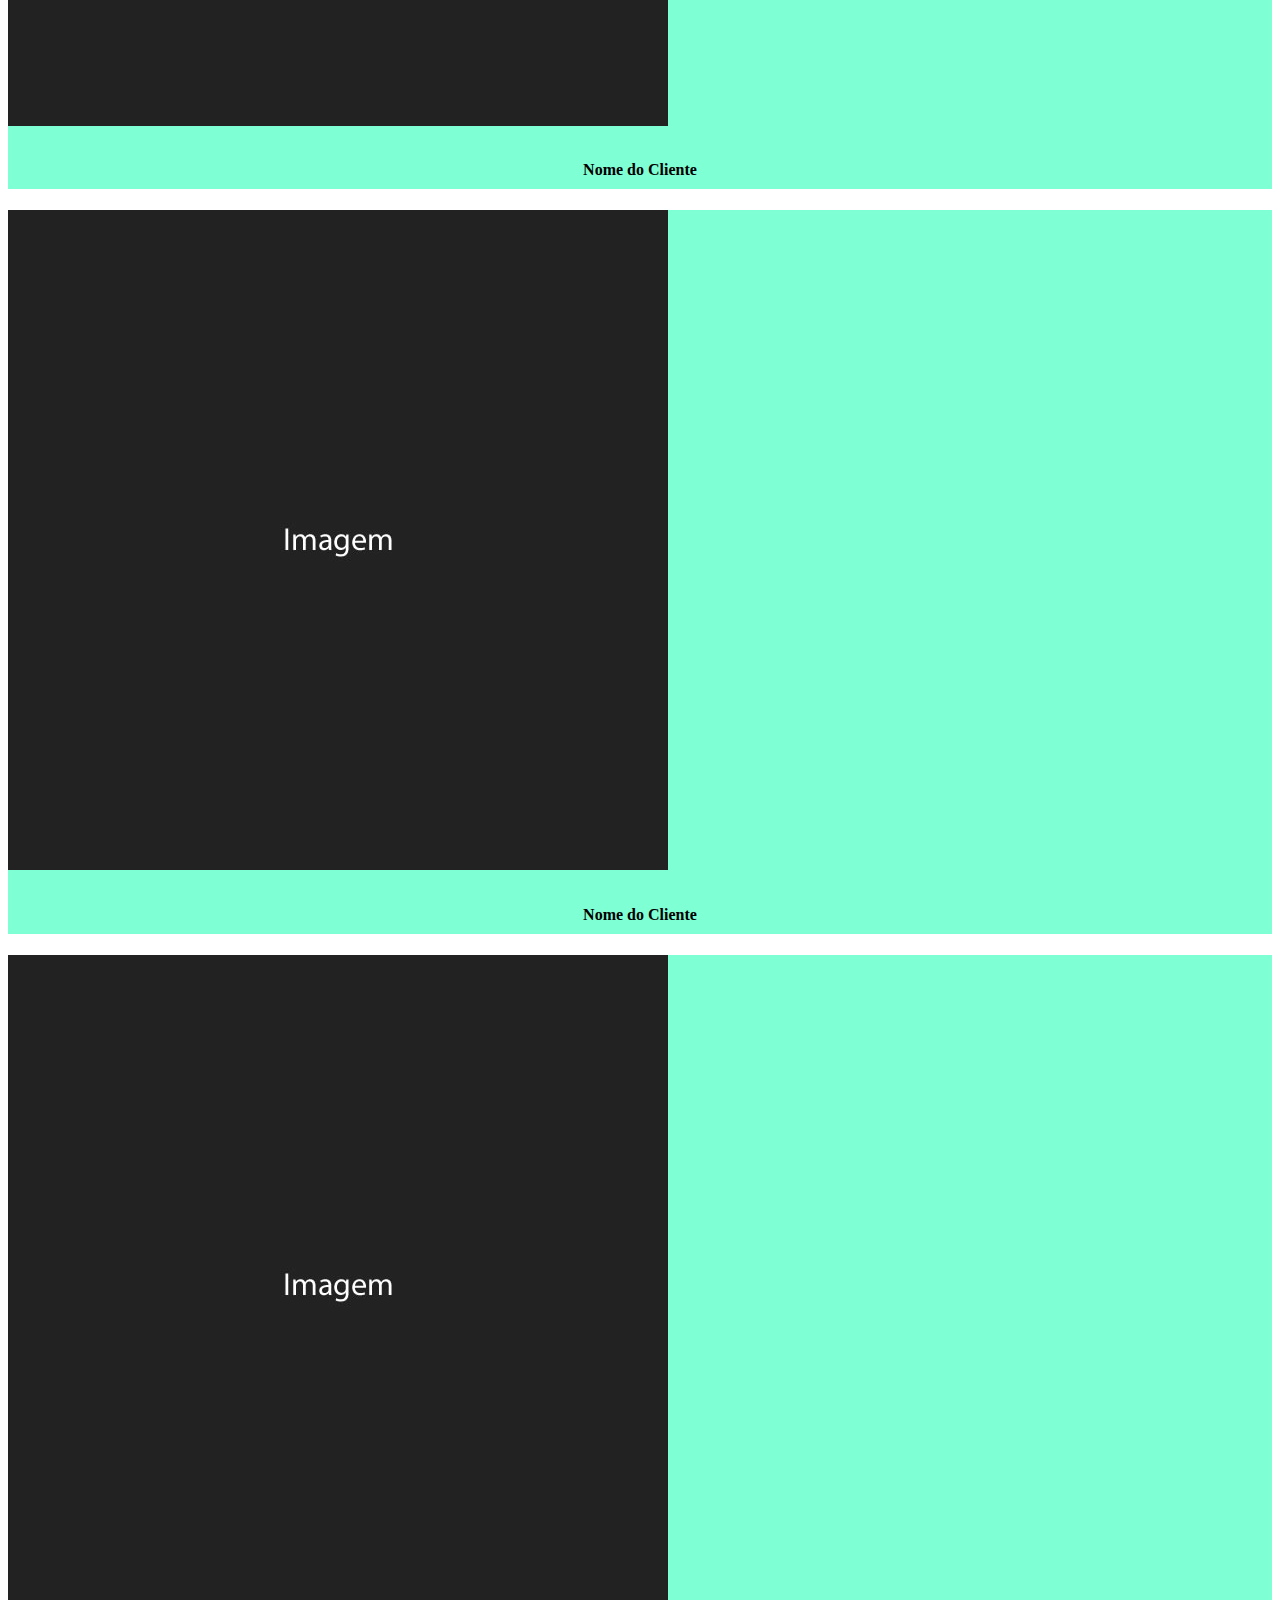
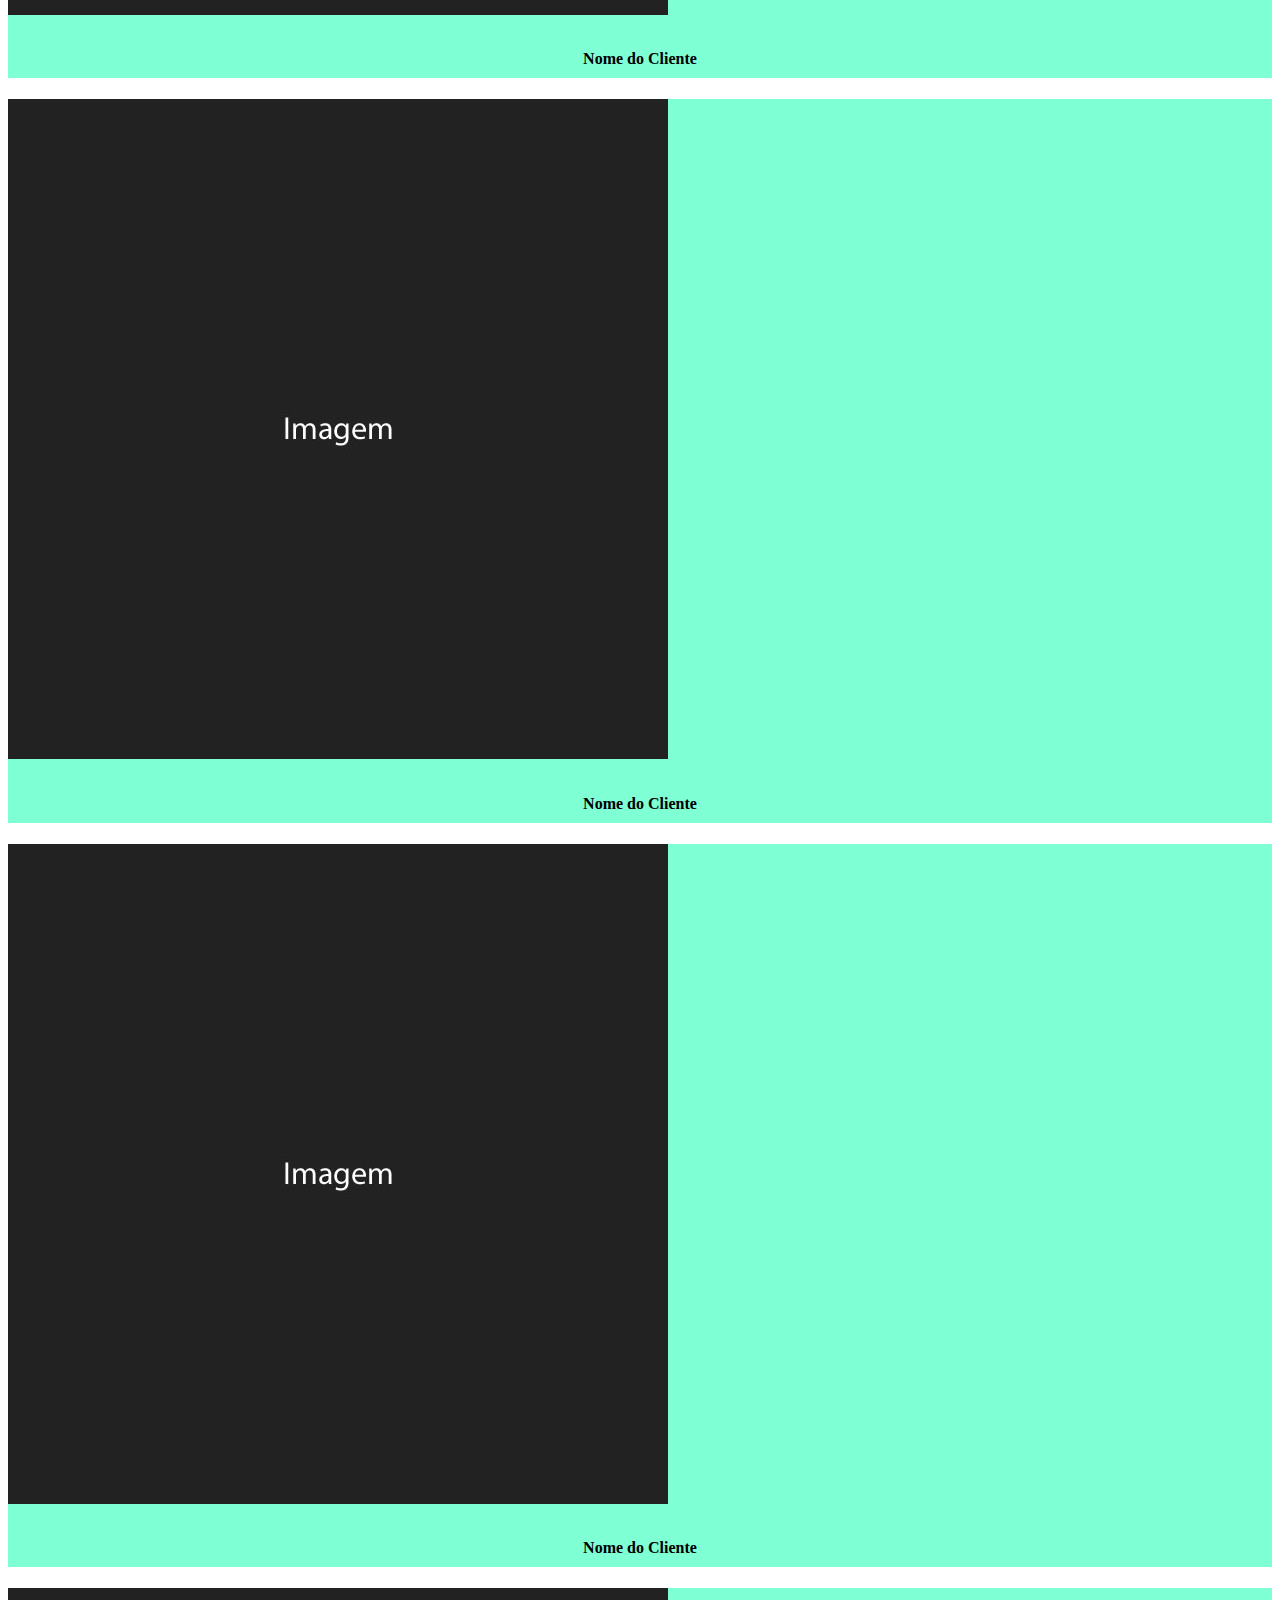
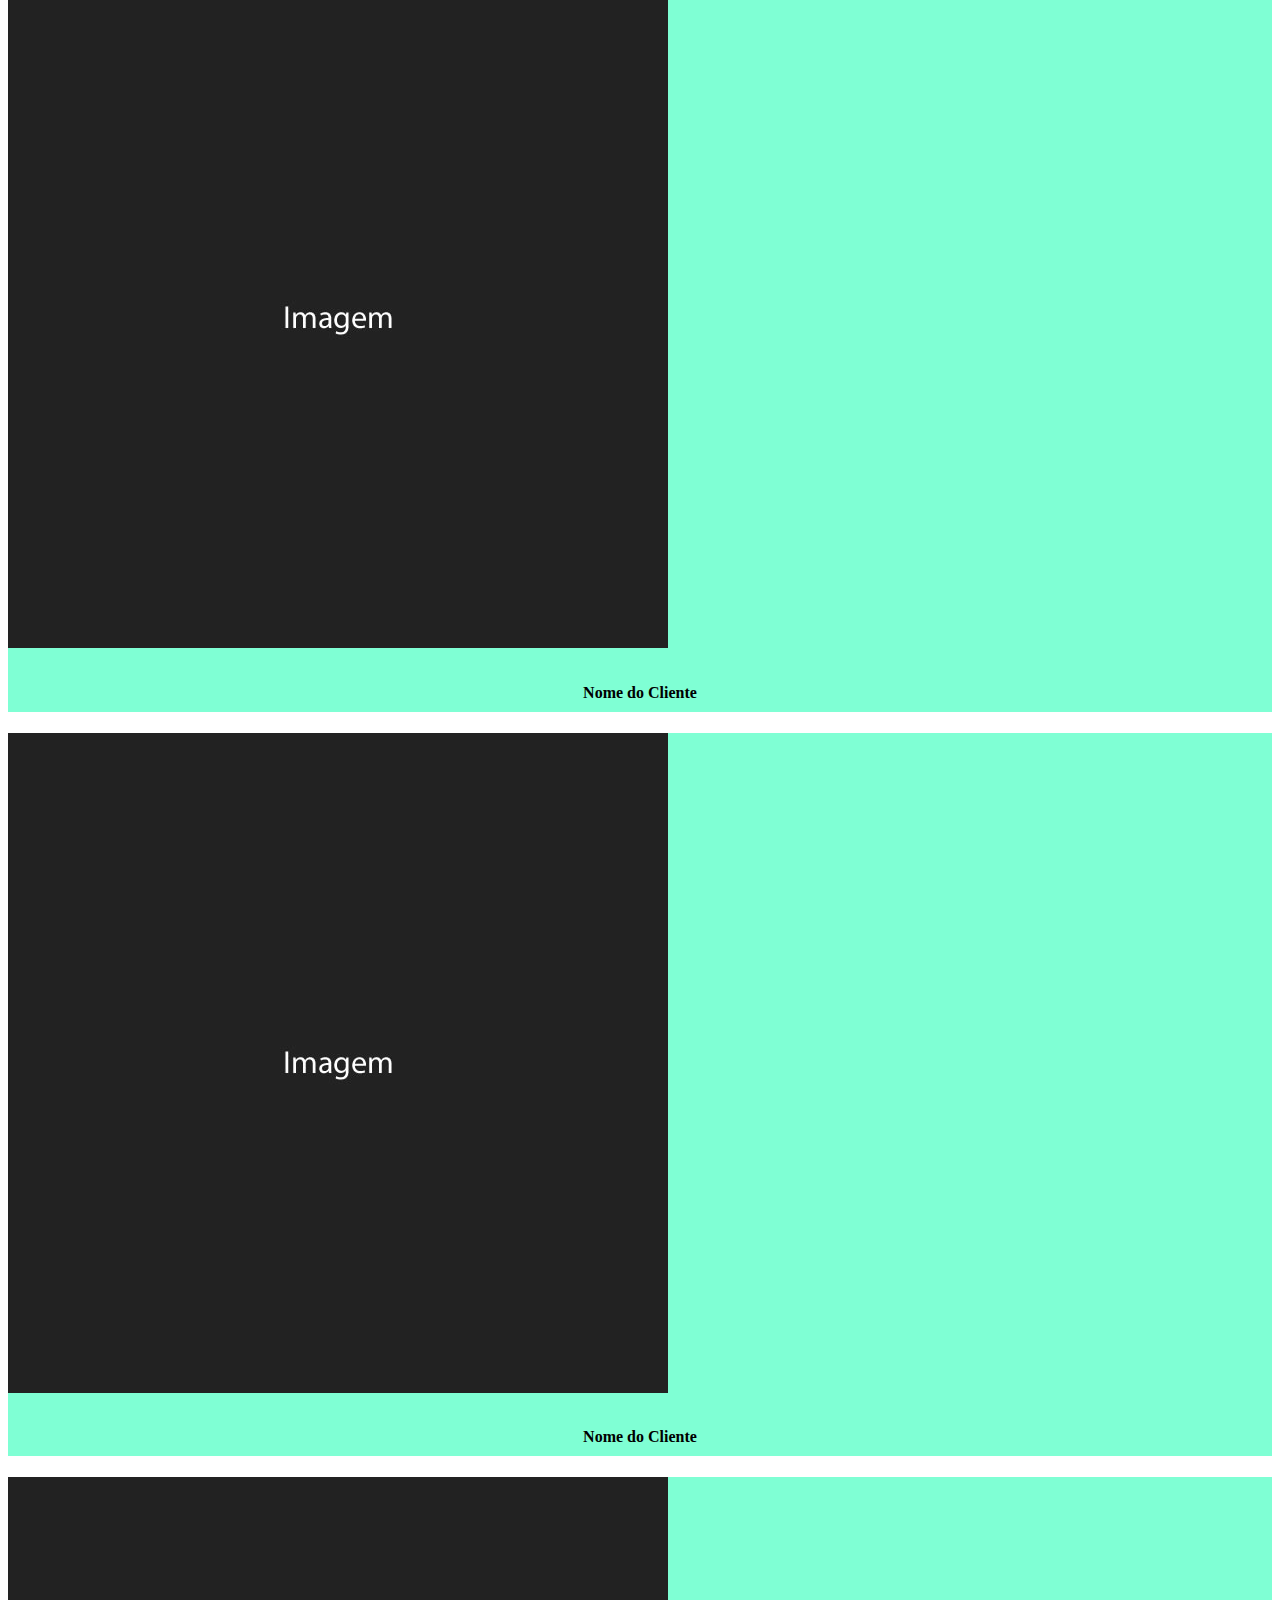
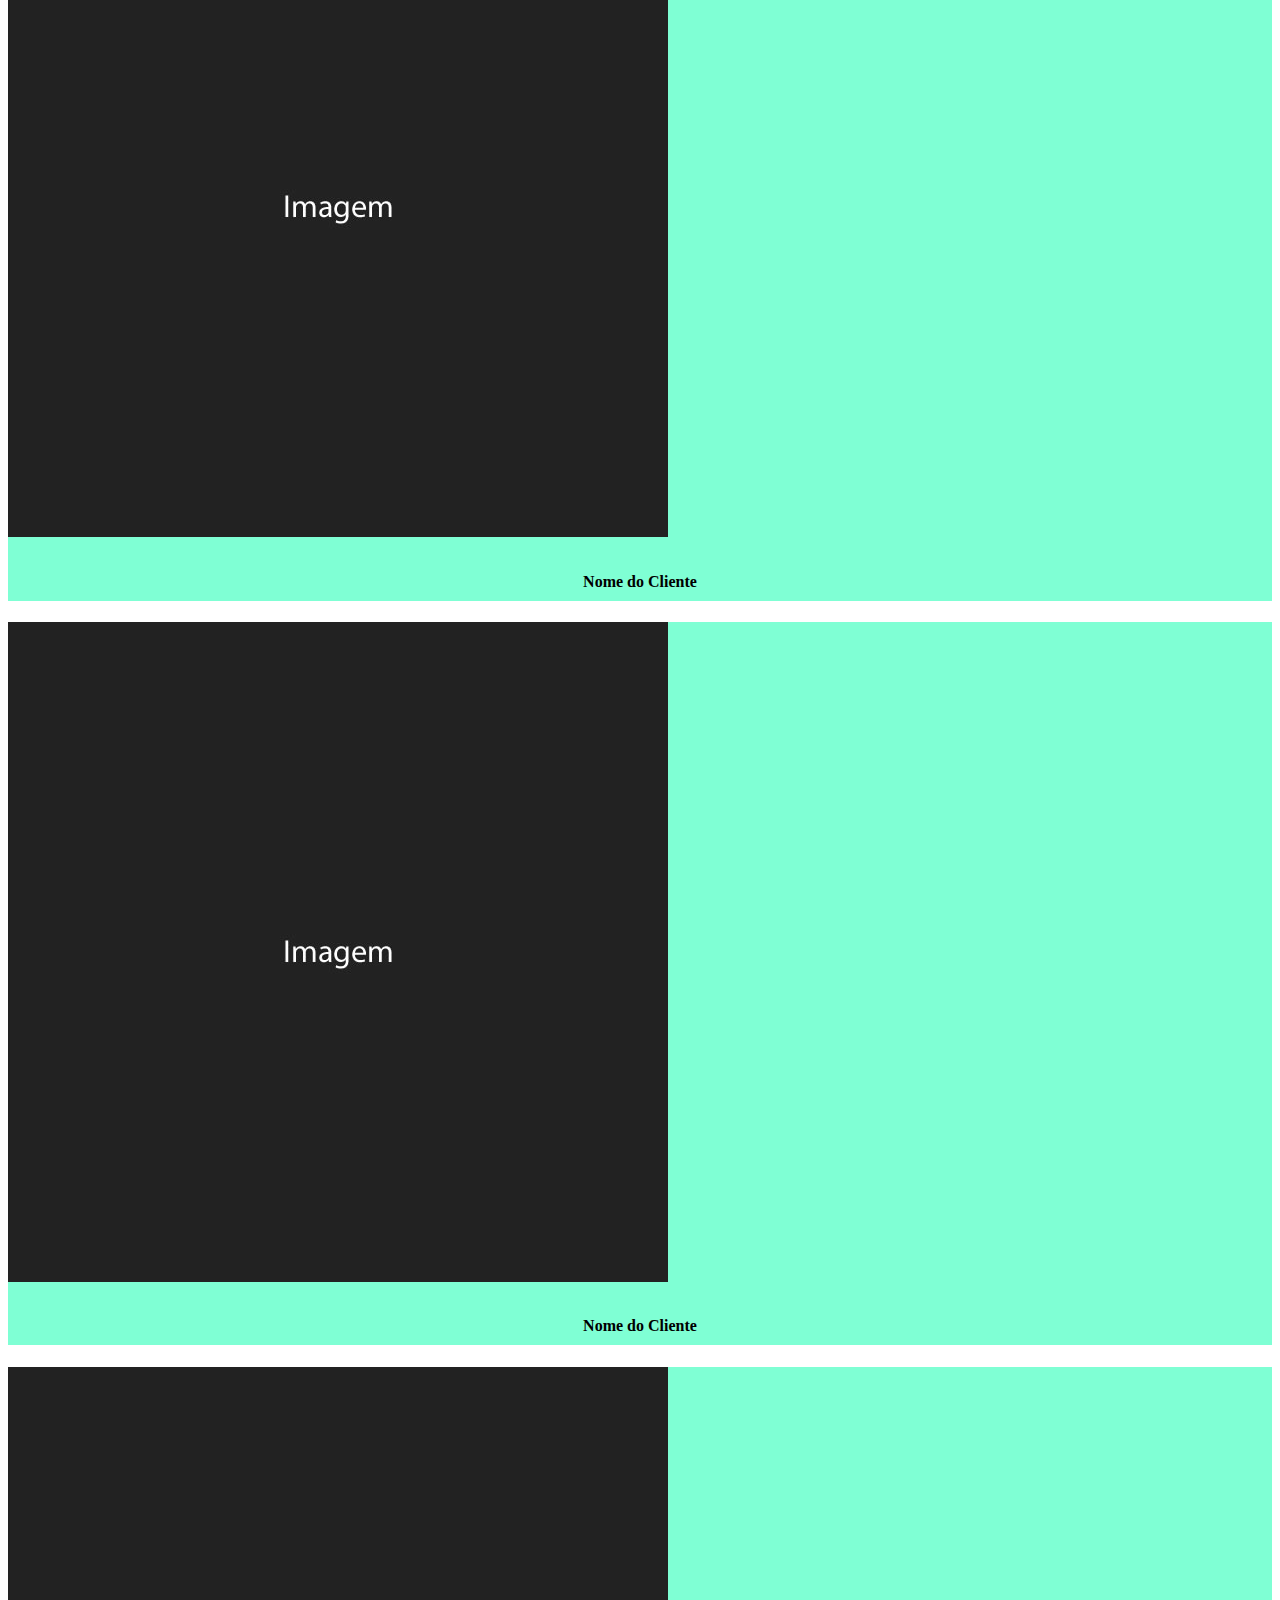
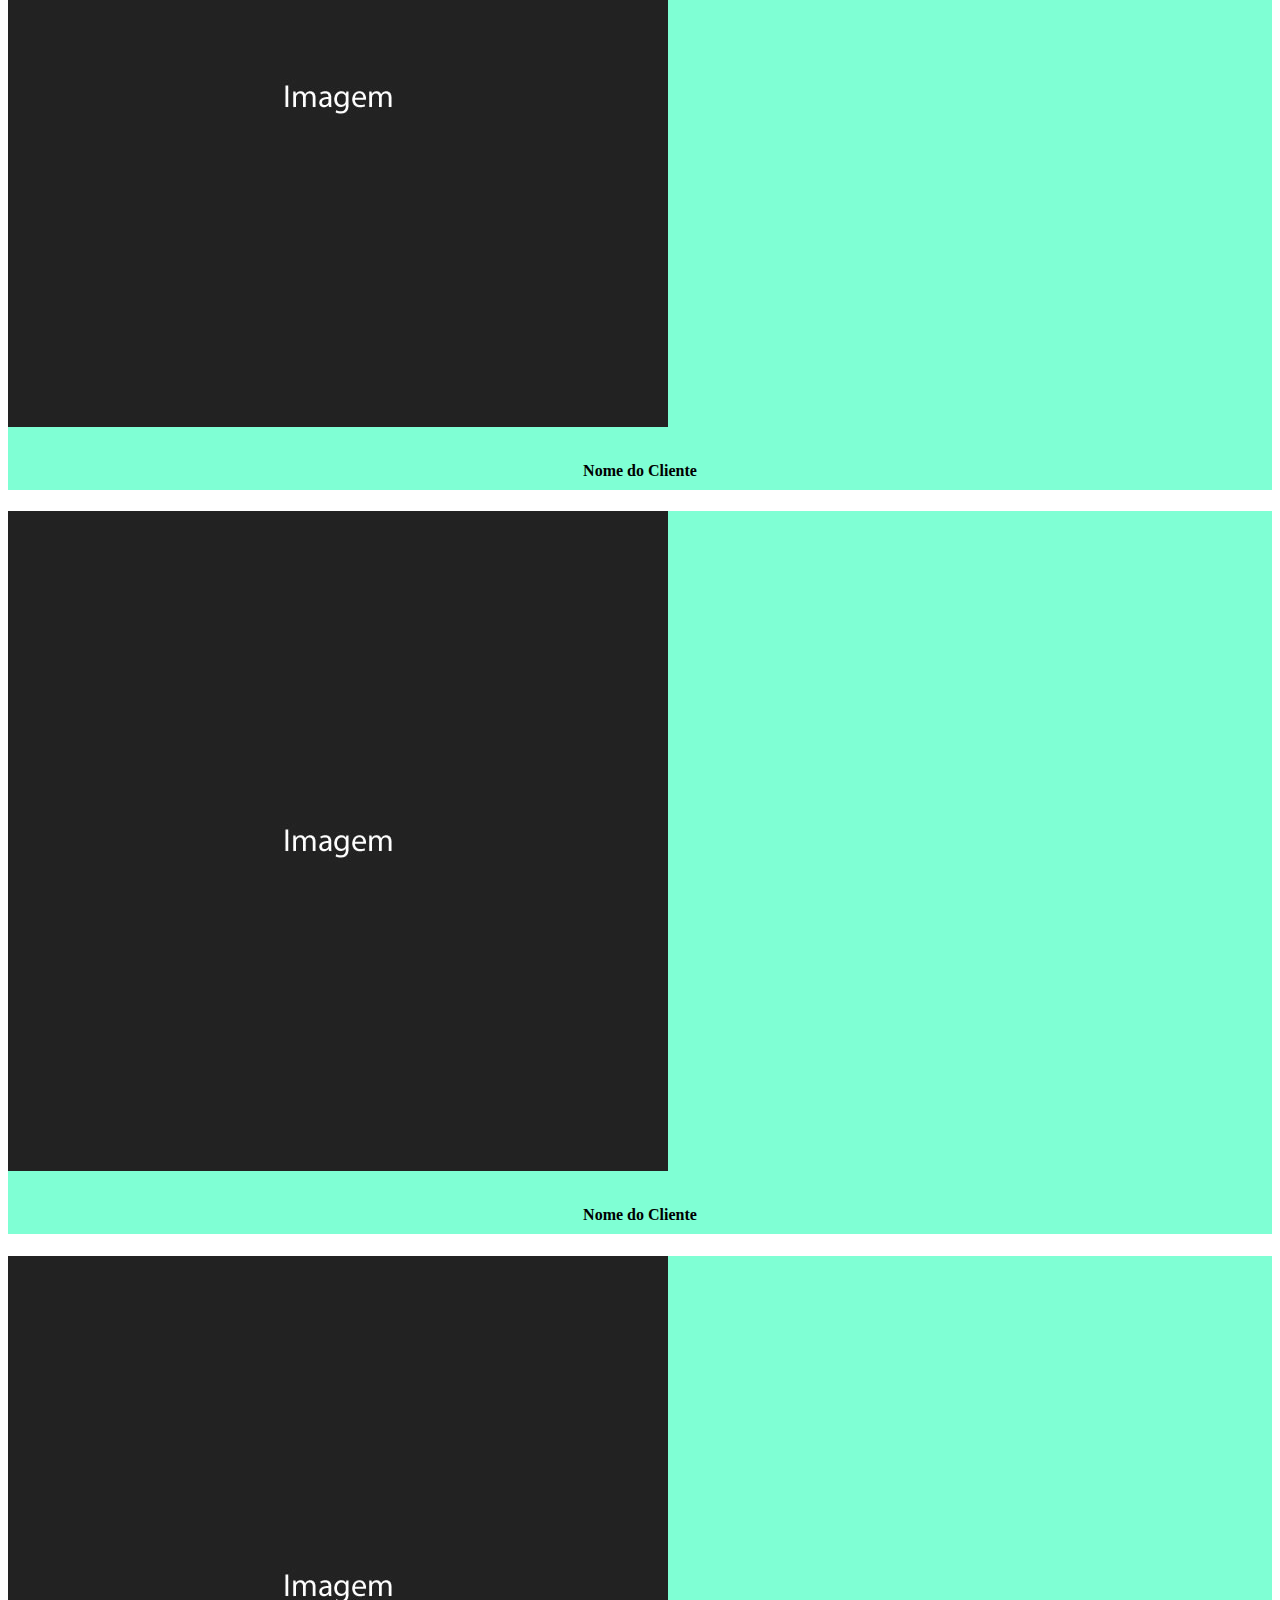
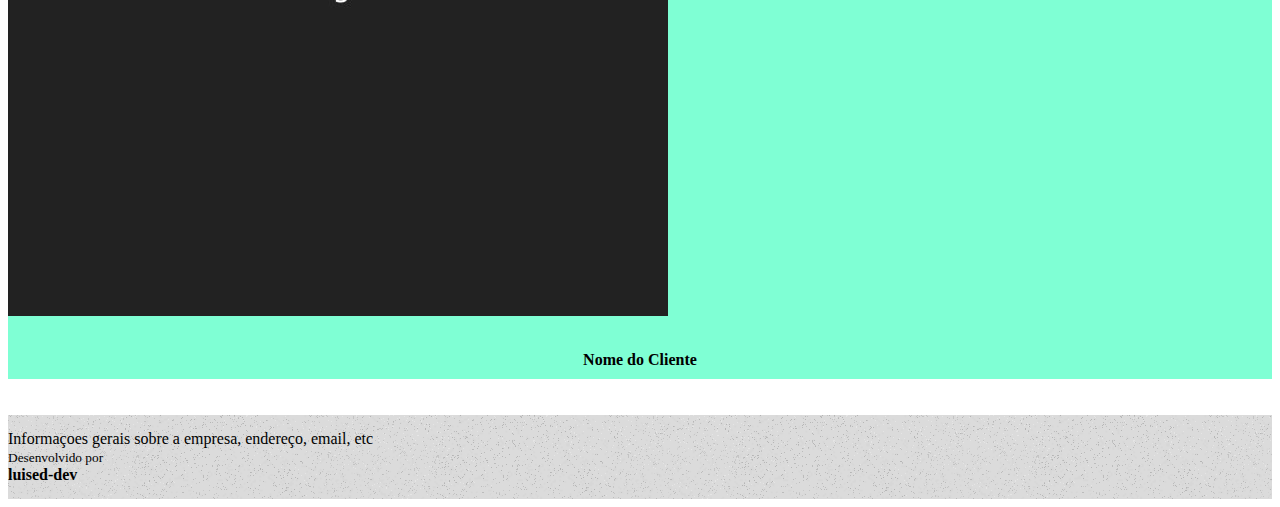
<file: portfolio.html>
<!doctype html>
<html lang="pt-br">
  <head>
    <meta charset="utf-8">
    <meta name="viewport" content="width=device-width, initial-scale=1, shrink-to-fit=no">

    <link rel="stylesheet" href="https://stackpath.bootstrapcdn.com/bootstrap/4.5.0/css/bootstrap.min.css" integrity="sha384-9aIt2nRpC12Uk9gS9baDl411NQApFmC26EwAOH8WgZl5MYYxFfc+NcPb1dKGj7Sk" crossorigin="anonymous">
    <link rel="stylesheet" href="src/estilo.css">

    <title>Template Bootstrap</title>
  </head>
  <body id="page-top" data-spy="scroll" data-target=".menu-navegacao" data-offset="80">
    <!-- Menu -->
    <nav class="navbar navbar-expand-lg navbar-light bg-light fixed-top">
        <a class="navbar-brand" href="#page-top">Luised-dev</a>
        <button class="navbar-toggler" type="button" data-toggle="collapse" data-target="#menu-navegacao">
          <span class="navbar-toggler-icon"></span>
        </button>
      
        <div class="collapse navbar-collapse menu-navegacao" id="menu-navegacao">
          <ul class="navbar-nav ml-auto">
            <li class="nav-item">
              <a class="nav-link" href="index.html#servicos">Serviços</a>
            </li>
            <li class="nav-item active">
              <a class="nav-link" href="index.html#portfolio">Portfolio</a>
            </li>
            <li class="nav-item">
                <a class="nav-link" href="index.html#quemsomos">Quem Somos</a>
              </li>
              <li class="nav-item">
                <a class="nav-link" href="index.html#localizacao">Localização</a>
              </li>
              <li class="nav-item">
                <a class="nav-link" href="index.html#contatos">Contatos</a>
              </li>
          </ul>
        </div>
      </nav>
    <!-- /Menu -->
    <div class="divslider">
        <div class="container">
            <div class="row">
                <div class="col-sm-12">
                    <div class="page-header header-portfolio"><h1>Portfolio</h1><h4 class="text-secondary">Conheça nossos trabalhos</h4></div>
                </div>
            </div>
        </div>
    </div>
    

    <section id="portfolio">
      <div class="container">

        <div class="row row-portfolio">
          <div class="col-sm-4 col-md-4 col-lg-4">
            <div class="portfolio-item">
              <div><img src="imgs/foto.jpg" class="img-fluid"></div>
              <h4>Nome do Cliente</h4>
            </div>
          </div>
          <div class="col-sm-4 col-md-4 col-lg-4">
            <div class="portfolio-item">
              <div><img src="imgs/foto.jpg" class="img-fluid"></div>
              <h4>Nome do Cliente</h4>
            </div>
          </div>
          <div class="col-sm-4 col-md-4 col-lg-4">
            <div class="portfolio-item">
              <div><img src="imgs/foto.jpg" class="img-fluid"></div>
              <h4>Nome do Cliente</h4>
            </div>
          </div>
        </div>

        <div class="row row-portfolio">
          <div class="col-sm-4 col-md-4 col-lg-4">
            <div class="portfolio-item">
              <div><img src="imgs/foto.jpg" class="img-fluid"></div>
              <h4>Nome do Cliente</h4>
            </div>
          </div>
          <div class="col-sm-4 col-md-4 col-lg-4">
            <div class="portfolio-item">
              <div><img src="imgs/foto.jpg" class="img-fluid"></div>
              <h4>Nome do Cliente</h4>
            </div>
          </div>
          <div class="col-sm-4 col-md-4 col-lg-4">
            <div class="portfolio-item">
              <div><img src="imgs/foto.jpg" class="img-fluid"></div>
              <h4>Nome do Cliente</h4>
            </div>
          </div>
        </div>

        <div class="row row-portfolio">
            <div class="col-sm-4 col-md-4 col-lg-4">
              <div class="portfolio-item">
                <div><img src="imgs/foto.jpg" class="img-fluid"></div>
                <h4>Nome do Cliente</h4>
              </div>
            </div>
            <div class="col-sm-4 col-md-4 col-lg-4">
              <div class="portfolio-item">
                <div><img src="imgs/foto.jpg" class="img-fluid"></div>
                <h4>Nome do Cliente</h4>
              </div>
            </div>
            <div class="col-sm-4 col-md-4 col-lg-4">
              <div class="portfolio-item">
                <div><img src="imgs/foto.jpg" class="img-fluid"></div>
                <h4>Nome do Cliente</h4>
              </div>
            </div>
        </div>
        <div class="row row-portfolio">
            <div class="col-sm-4 col-md-4 col-lg-4">
              <div class="portfolio-item">
                <div><img src="imgs/foto.jpg" class="img-fluid"></div>
                <h4>Nome do Cliente</h4>
              </div>
            </div>
            <div class="col-sm-4 col-md-4 col-lg-4">
              <div class="portfolio-item">
                <div><img src="imgs/foto.jpg" class="img-fluid"></div>
                <h4>Nome do Cliente</h4>
              </div>
            </div>
            <div class="col-sm-4 col-md-4 col-lg-4">
              <div class="portfolio-item">
                <div><img src="imgs/foto.jpg" class="img-fluid"></div>
                <h4>Nome do Cliente</h4>
              </div>
            </div>
        </div>
        <div class="row row-portfolio">
            <div class="col-sm-4 col-md-4 col-lg-4">
              <div class="portfolio-item">
                <div><img src="imgs/foto.jpg" class="img-fluid"></div>
                <h4>Nome do Cliente</h4>
              </div>
            </div>
            <div class="col-sm-4 col-md-4 col-lg-4">
              <div class="portfolio-item">
                <div><img src="imgs/foto.jpg" class="img-fluid"></div>
                <h4>Nome do Cliente</h4>
              </div>
            </div>
            <div class="col-sm-4 col-md-4 col-lg-4">
              <div class="portfolio-item">
                <div><img src="imgs/foto.jpg" class="img-fluid"></div>
                <h4>Nome do Cliente</h4>
              </div>
            </div>
        </div>

      </div>

    </section>

    <footer>
        <div class="container">
          <div class="row">
            <div class="col-sm-10">
              Informaçoes gerais sobre a empresa, endereço, email, etc
            </div>
            <div class="col-sm-2 text-right">
              <small>Desenvolvido por</small><br>
              <strong>luised-dev</strong>
            </div>
          </div>
        </div>
    </footer>

    <script src="https://code.jquery.com/jquery-3.5.1.slim.min.js" integrity="sha384-DfXdz2htPH0lsSSs5nCTpuj/zy4C+OGpamoFVy38MVBnE+IbbVYUew+OrCXaRkfj" crossorigin="anonymous"></script>
    <script src="https://cdn.jsdelivr.net/npm/popper.js@1.16.0/dist/umd/popper.min.js" integrity="sha384-Q6E9RHvbIyZFJoft+2mJbHaEWldlvI9IOYy5n3zV9zzTtmI3UksdQRVvoxMfooAo" crossorigin="anonymous"></script>
    <script src="https://stackpath.bootstrapcdn.com/bootstrap/4.5.0/js/bootstrap.min.js" integrity="sha384-OgVRvuATP1z7JjHLkuOU7Xw704+h835Lr+6QL9UvYjZE3Ipu6Tp75j7Bh/kR0JKI" crossorigin="anonymous"></script>

  </body>
</html>
</file>
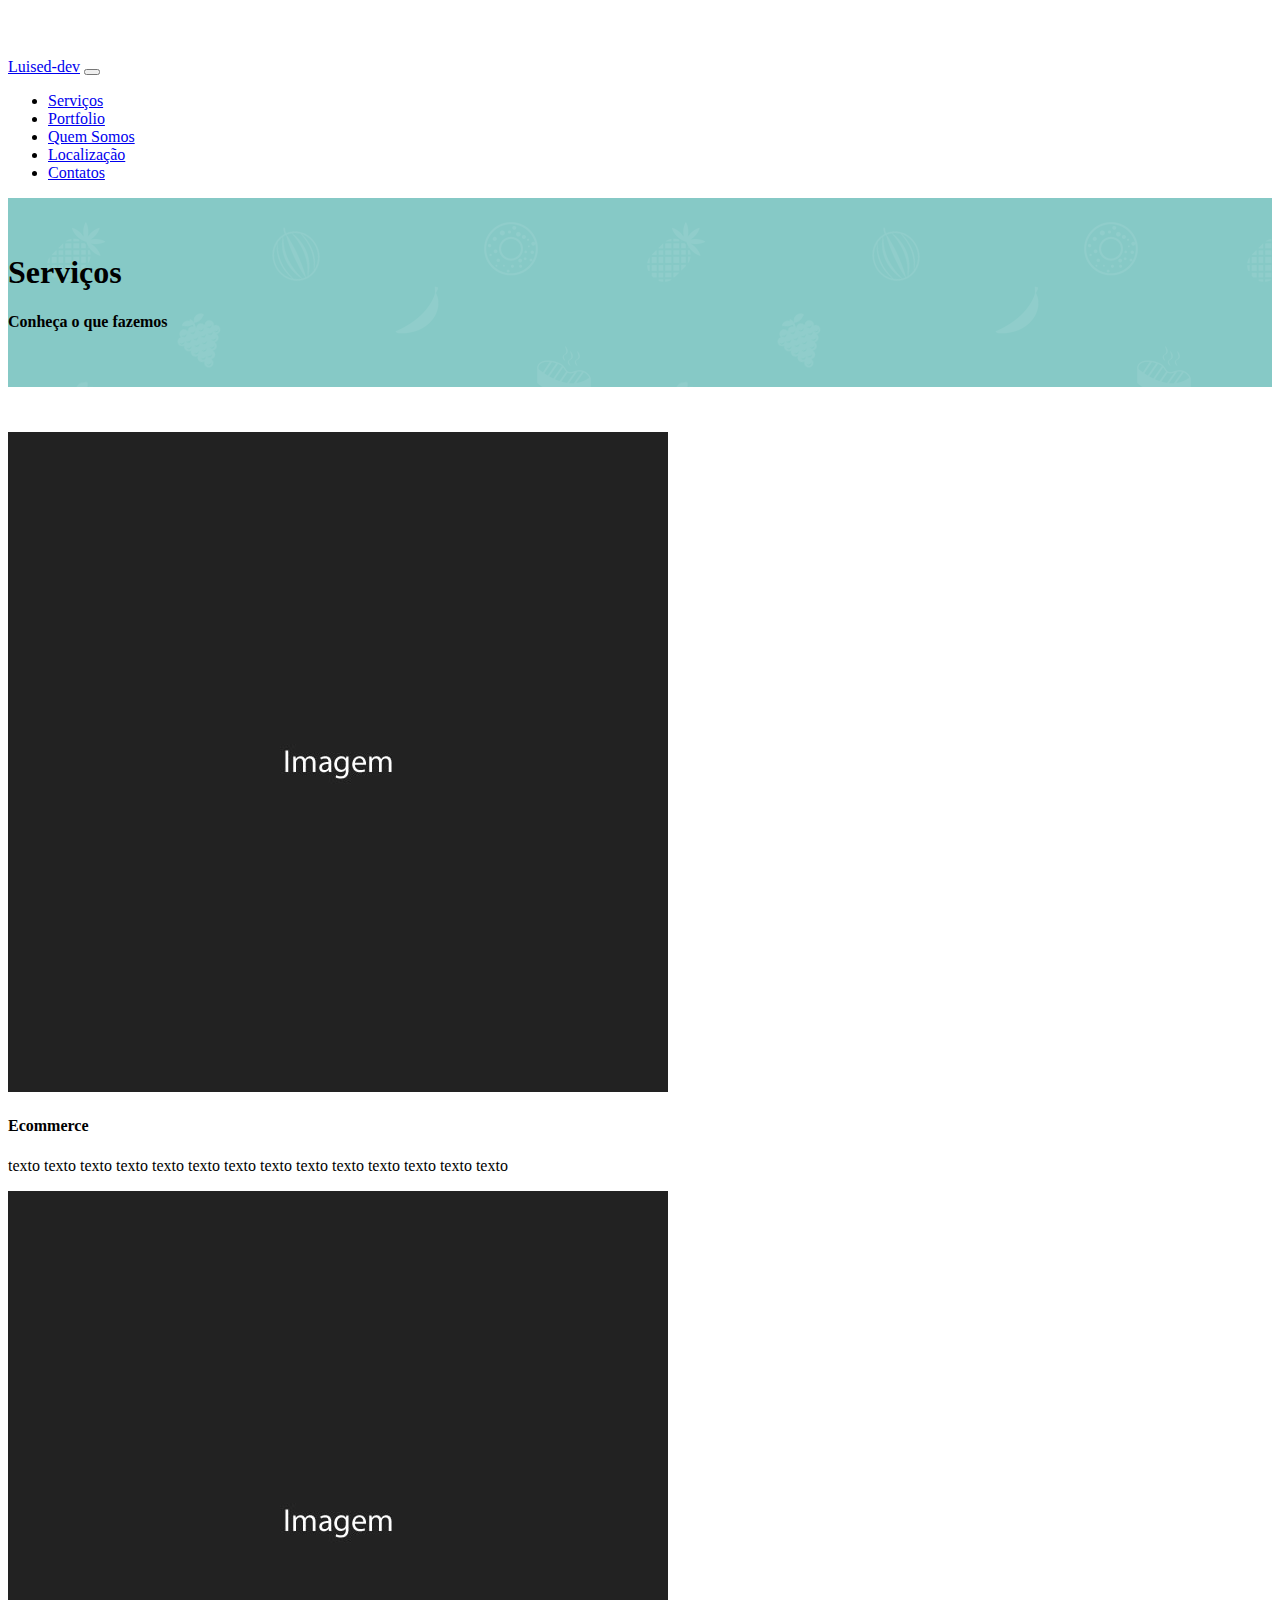
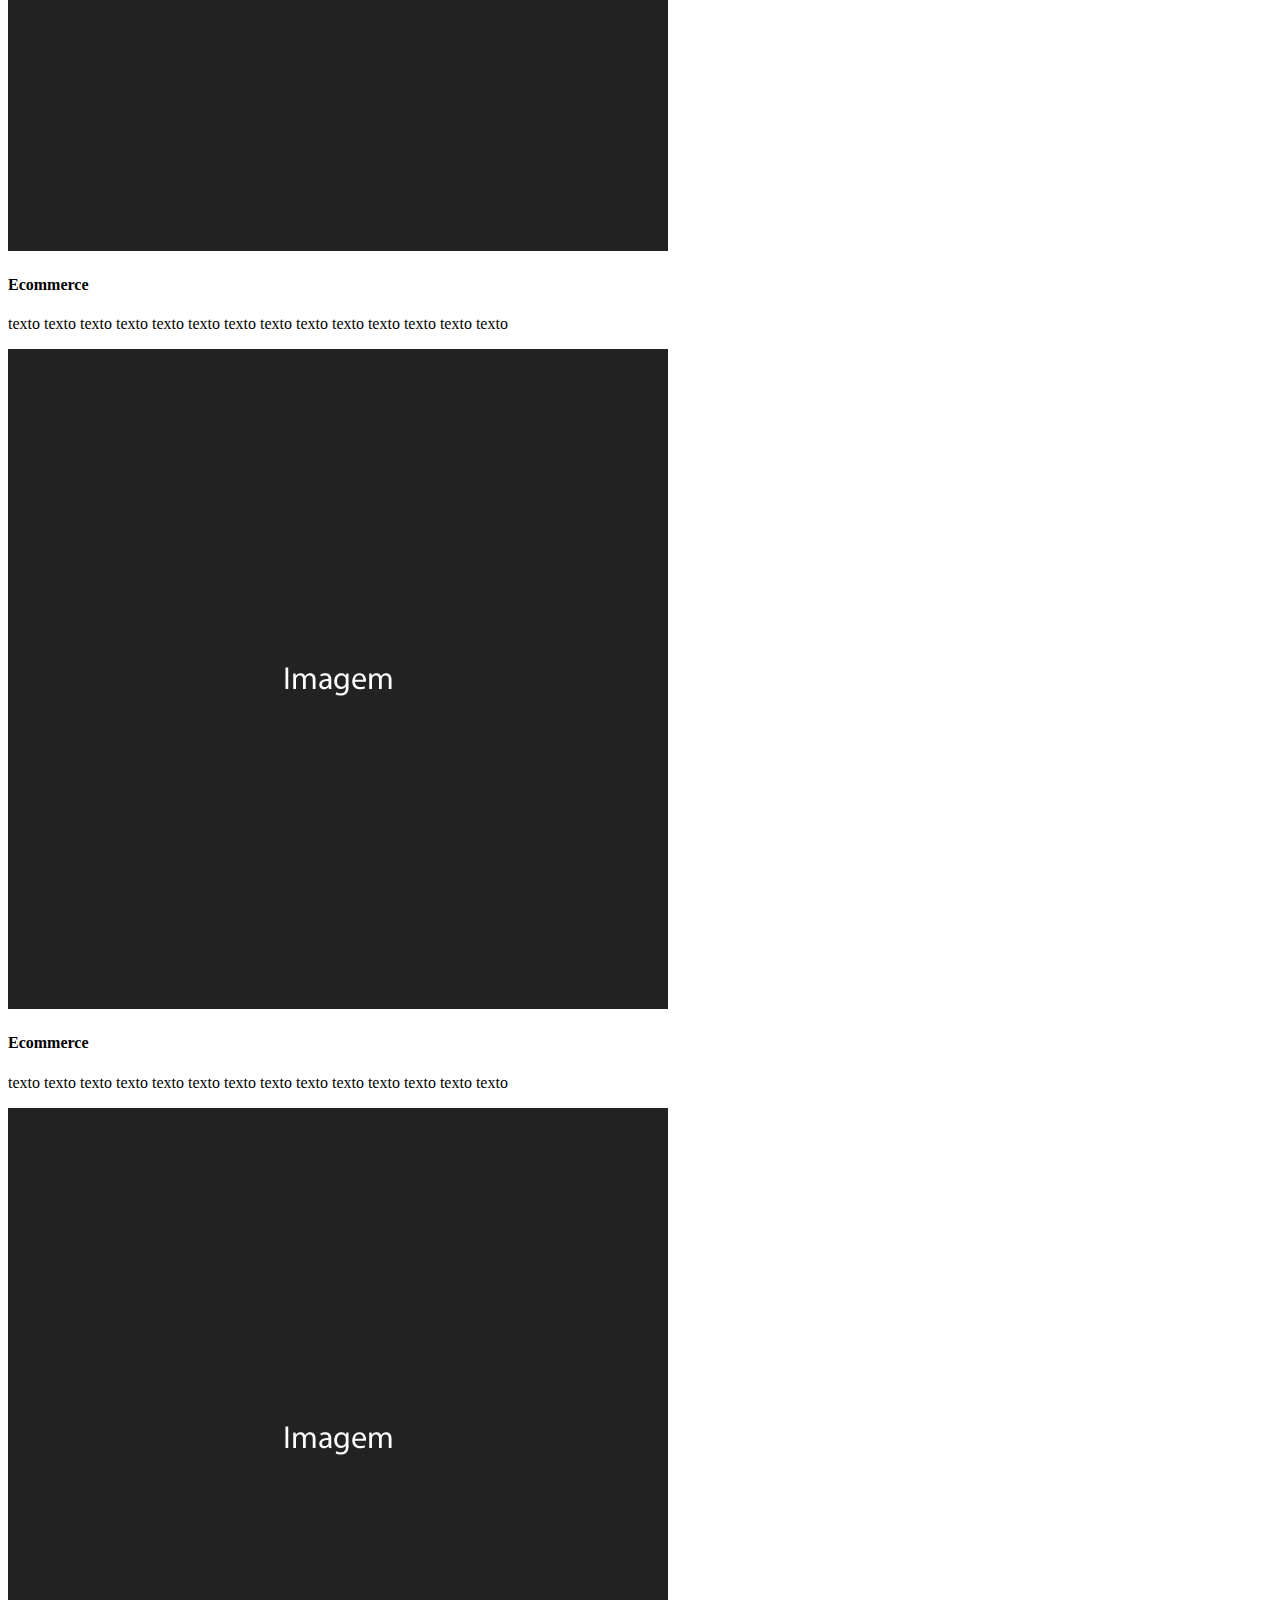
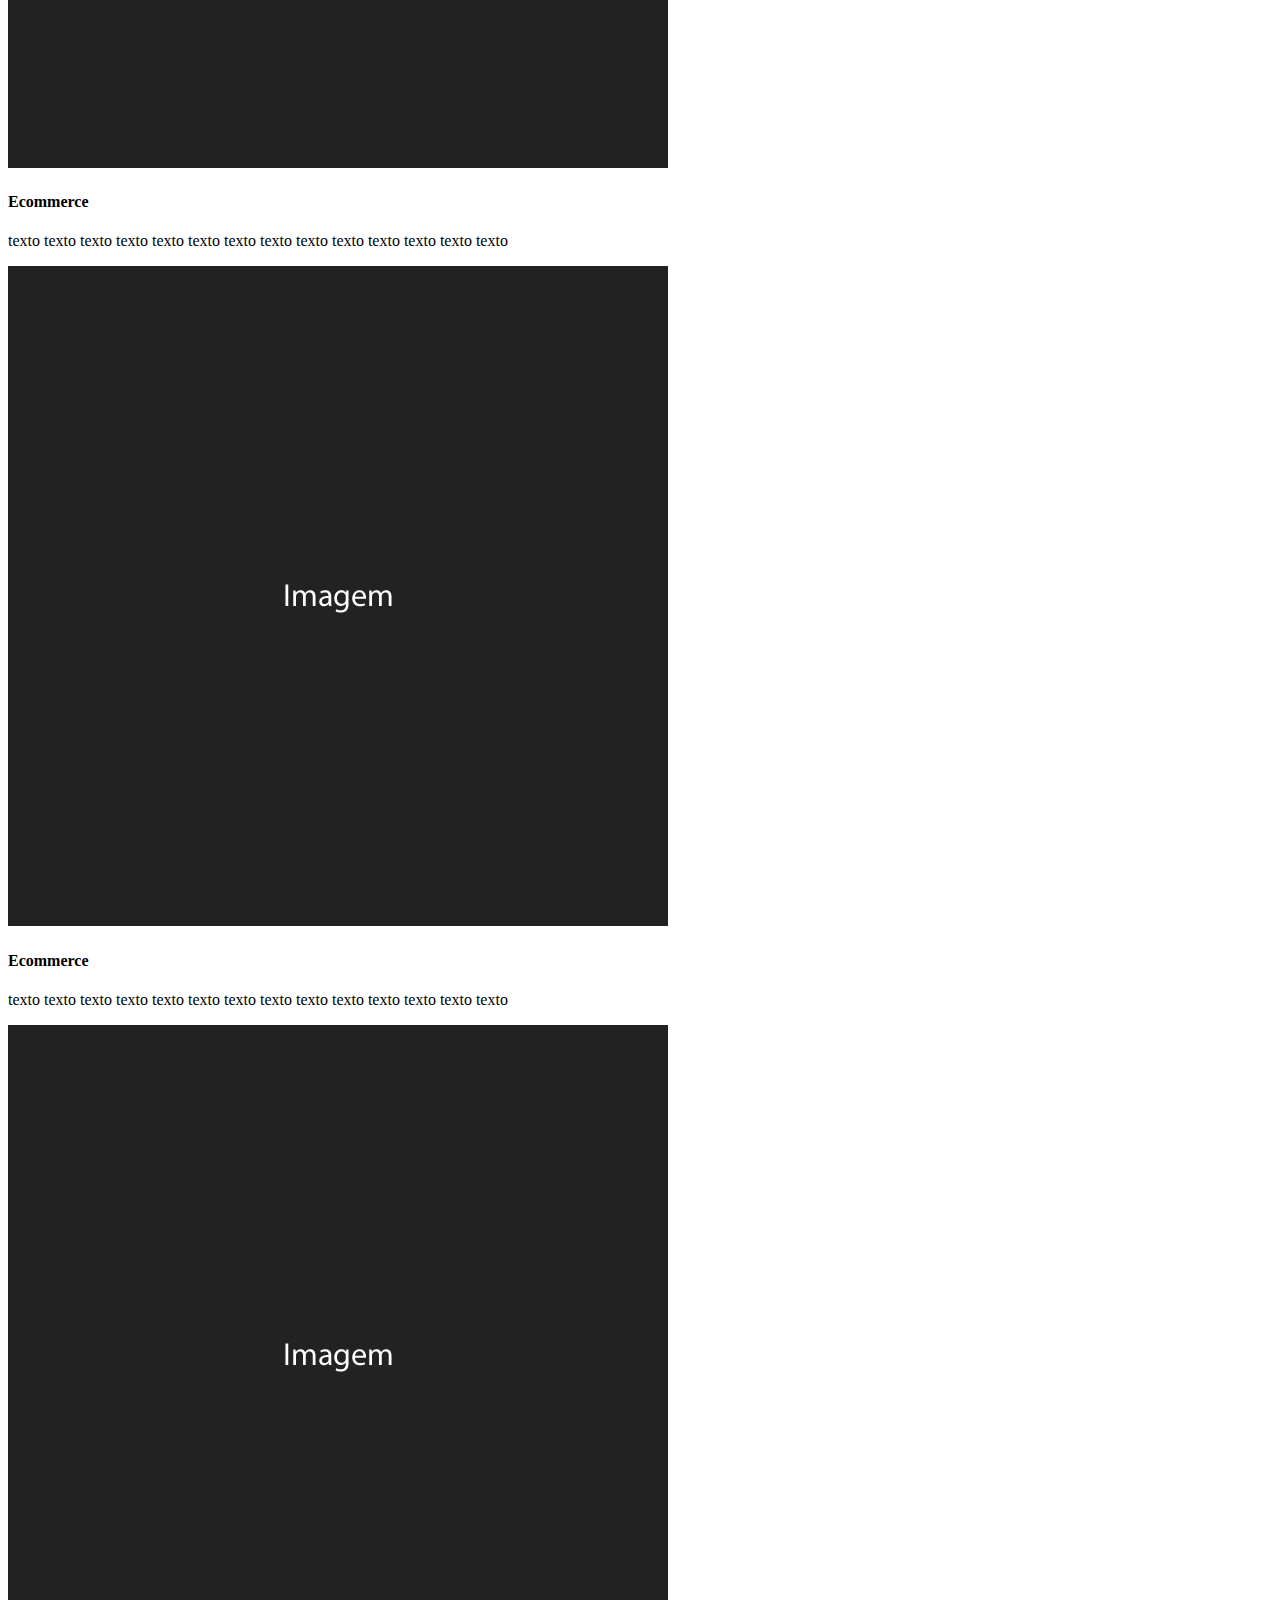
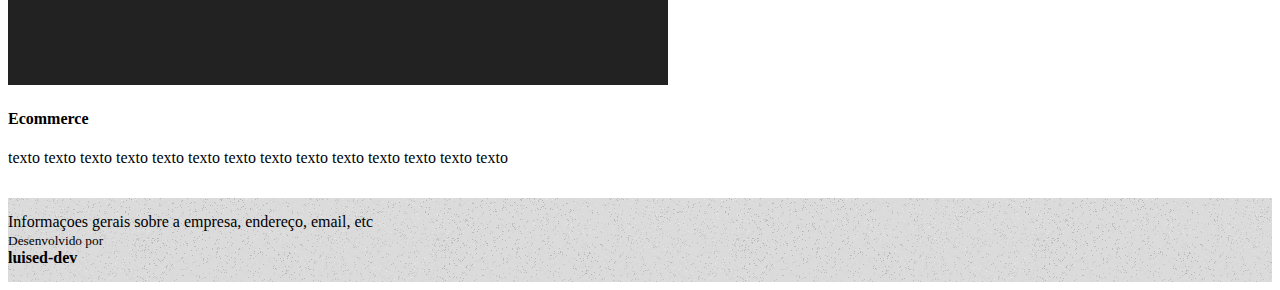
<file: servicos.html>
<!doctype html>
<html lang="pt-br">
  <head>
    <meta charset="utf-8">
    <meta name="viewport" content="width=device-width, initial-scale=1, shrink-to-fit=no">

    <link rel="stylesheet" href="https://stackpath.bootstrapcdn.com/bootstrap/4.5.0/css/bootstrap.min.css" integrity="sha384-9aIt2nRpC12Uk9gS9baDl411NQApFmC26EwAOH8WgZl5MYYxFfc+NcPb1dKGj7Sk" crossorigin="anonymous">
    <link rel="stylesheet" href="src/estilo.css">

    <title>Template Bootstrap</title>
  </head>
  <body id="page-top" data-spy="scroll" data-target=".menu-navegacao" data-offset="80">
    <!-- Menu -->
    <nav class="navbar navbar-expand-lg navbar-light bg-light fixed-top">
        <a class="navbar-brand" href="#page-top">Luised-dev</a>
        <button class="navbar-toggler" type="button" data-toggle="collapse" data-target="#menu-navegacao">
          <span class="navbar-toggler-icon"></span>
        </button>
      
        <div class="collapse navbar-collapse menu-navegacao" id="menu-navegacao">
          <ul class="navbar-nav ml-auto">
            <li class="nav-item active">
              <a class="nav-link" href="index.html#servicos">Serviços</a>
            </li>
            <li class="nav-item">
              <a class="nav-link" href="index.html#portfolio">Portfolio</a>
            </li>
            <li class="nav-item">
                <a class="nav-link" href="index.html#quemsomos">Quem Somos</a>
              </li>
              <li class="nav-item">
                <a class="nav-link" href="index.html#localizacao">Localização</a>
              </li>
              <li class="nav-item">
                <a class="nav-link" href="index.html#contatos">Contatos</a>
              </li>
          </ul>
        </div>
      </nav>
    <!-- /Menu -->

    <div class="divslider">
        <div class="container">
            <div class="row">
                <div class="col-sm-12">
                    <div class="page-header header-portfolio"><h1>Serviços</h1><h4 class="text-secondary">Conheça o que fazemos</h4></div>
                </div>
            </div>
        </div>
    </div>

    <section id="servicos">
      <div class="container">

        <div class="row">
          <div class="col-sm-4 col-md-4 col-lg-4 text-center">
            <div><img src="imgs/foto.jpg" class="img-fluid rounded"></div>
            <h4>Ecommerce</h4>
            <p>texto texto texto texto texto texto texto texto texto texto texto texto texto texto </p>
          </div>
          <div class="col-sm-4 col-md-4 col-lg-4 text-center">
            <div><img src="imgs/foto.jpg" class="img-fluid rounded"></div>
            <h4>Ecommerce</h4>
            <p>texto texto texto texto texto texto texto texto texto texto texto texto texto texto </p>
          </div>
          <div class="col-sm-4 col-md-4 col-lg-4 text-center">
            <div><img src="imgs/foto.jpg" class="img-fluid rounded"></div>
            <h4>Ecommerce</h4>
            <p>texto texto texto texto texto texto texto texto texto texto texto texto texto texto </p>
          </div>
        </div>
        <div class="row">
            <div class="col-sm-4 col-md-4 col-lg-4 text-center">
              <div><img src="imgs/foto.jpg" class="img-fluid rounded"></div>
              <h4>Ecommerce</h4>
              <p>texto texto texto texto texto texto texto texto texto texto texto texto texto texto </p>
            </div>
            <div class="col-sm-4 col-md-4 col-lg-4 text-center">
              <div><img src="imgs/foto.jpg" class="img-fluid rounded"></div>
              <h4>Ecommerce</h4>
              <p>texto texto texto texto texto texto texto texto texto texto texto texto texto texto </p>
            </div>
            <div class="col-sm-4 col-md-4 col-lg-4 text-center">
              <div><img src="imgs/foto.jpg" class="img-fluid rounded"></div>
              <h4>Ecommerce</h4>
              <p>texto texto texto texto texto texto texto texto texto texto texto texto texto texto </p>
            </div>
          </div>
      </div>
    </section>

    <footer>
        <div class="container">
          <div class="row">
            <div class="col-sm-10">
              Informaçoes gerais sobre a empresa, endereço, email, etc
            </div>
            <div class="col-sm-2 text-right">
              <small>Desenvolvido por</small><br>
              <strong>luised-dev</strong>
            </div>
          </div>
        </div>
    </footer>

    <script src="https://code.jquery.com/jquery-3.5.1.slim.min.js" integrity="sha384-DfXdz2htPH0lsSSs5nCTpuj/zy4C+OGpamoFVy38MVBnE+IbbVYUew+OrCXaRkfj" crossorigin="anonymous"></script>
    <script src="https://cdn.jsdelivr.net/npm/popper.js@1.16.0/dist/umd/popper.min.js" integrity="sha384-Q6E9RHvbIyZFJoft+2mJbHaEWldlvI9IOYy5n3zV9zzTtmI3UksdQRVvoxMfooAo" crossorigin="anonymous"></script>
    <script src="https://stackpath.bootstrapcdn.com/bootstrap/4.5.0/js/bootstrap.min.js" integrity="sha384-OgVRvuATP1z7JjHLkuOU7Xw704+h835Lr+6QL9UvYjZE3Ipu6Tp75j7Bh/kR0JKI" crossorigin="anonymous"></script>

  </body>
</html>
</file>
<file: src/estilo.css>
.divslider{
    width: 100%;
    margin: auto;
    padding-top: 15px;
    padding-bottom: 15px;
    background-image: url("../imgs/bgslider.png");
}
body{
    padding-top: 50px;
}
section{
    padding-top: 45px;
    padding-bottom: 15px;
    min-height: 100vh;
}
html{
    scroll-behavior: smooth;
}
.foto-servicos{
    width: 300px;
}
.header-padding{
    padding-bottom: 20px;
}
.portfolio-item{
    background-color: aquamarine;
}
.portfolio-item h4{
    text-align: center;
    padding-top: 10px;
    padding-bottom: 10px;
}
.row-portfolio{
    margin-bottom: 10px;
}
.row-portfolio:last-child{
    margin-bottom: 0px;
}
.btn-right{
    float: right;
}
.textarea-contatos{
    height: 170px;
}
.contato .aviso{
    padding: 15px;
}
footer{
    padding-top: 15px;
    padding-bottom: 15px;
    background-image: url("../imgs/old_moon.png");
}
.header-portfolio{
    padding-top: 20px;
    padding-bottom: 20px;;
}
.form-login{
    max-width: 350px;
    margin: auto;
    margin-top: 20px;
    padding: 10px;
    border-radius: 10px;
    background-color: #343a40;
}
h2.login{
    color: #fff;
}
.form-login input{
    margin-bottom: 10px;
}
label.login{
    color: #fff;
}
</file>
